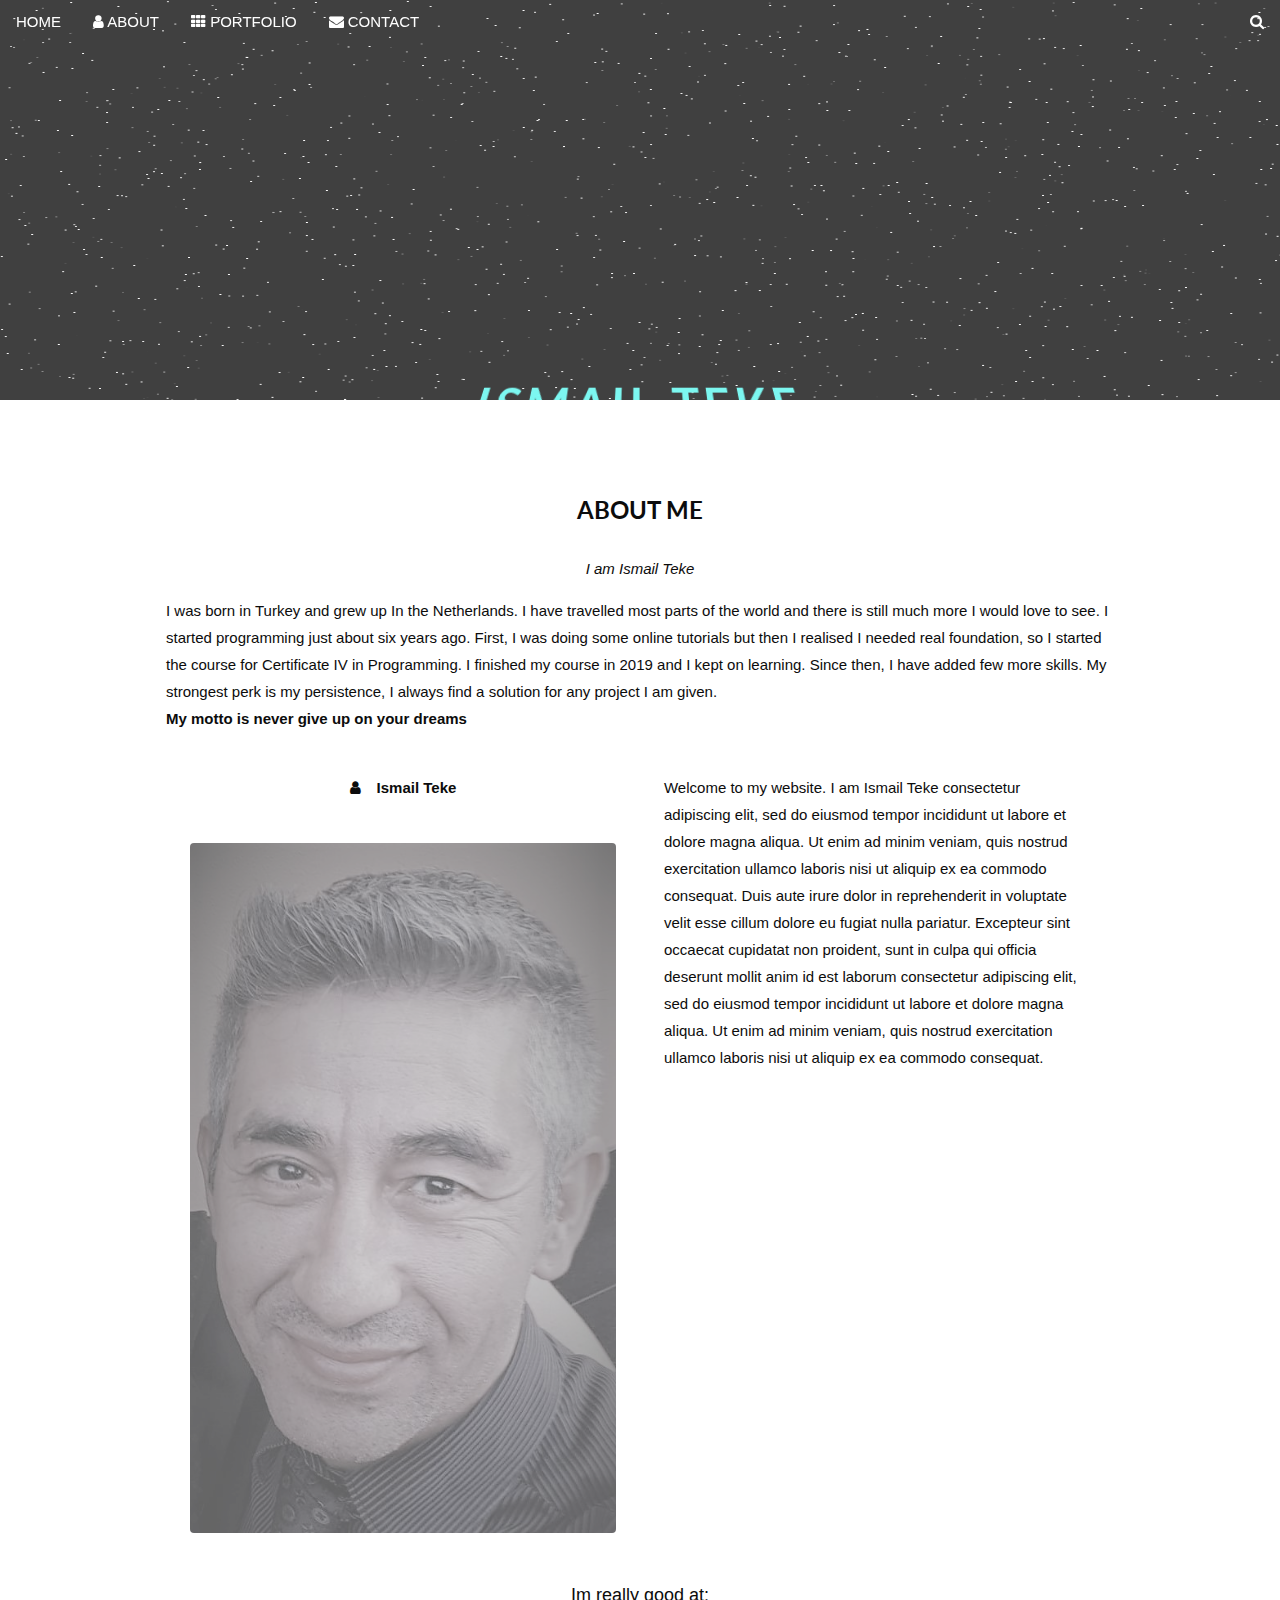
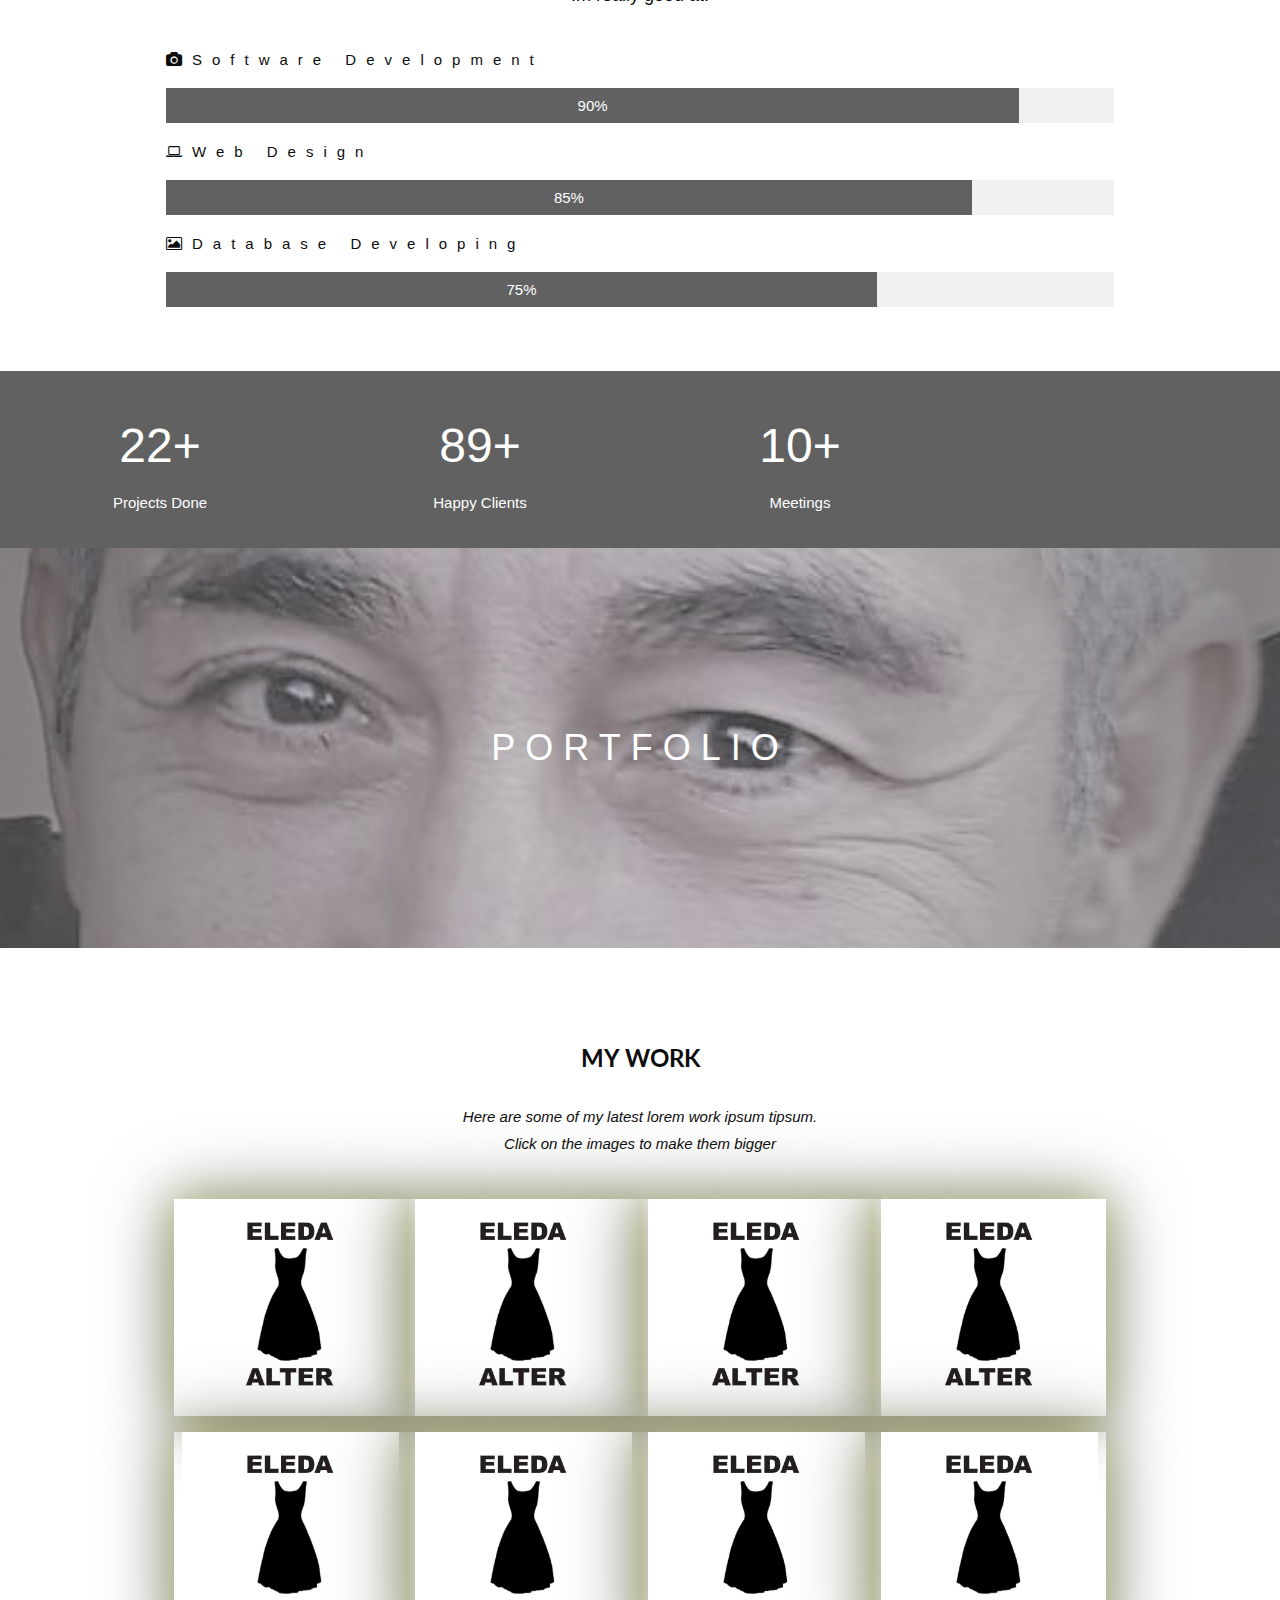
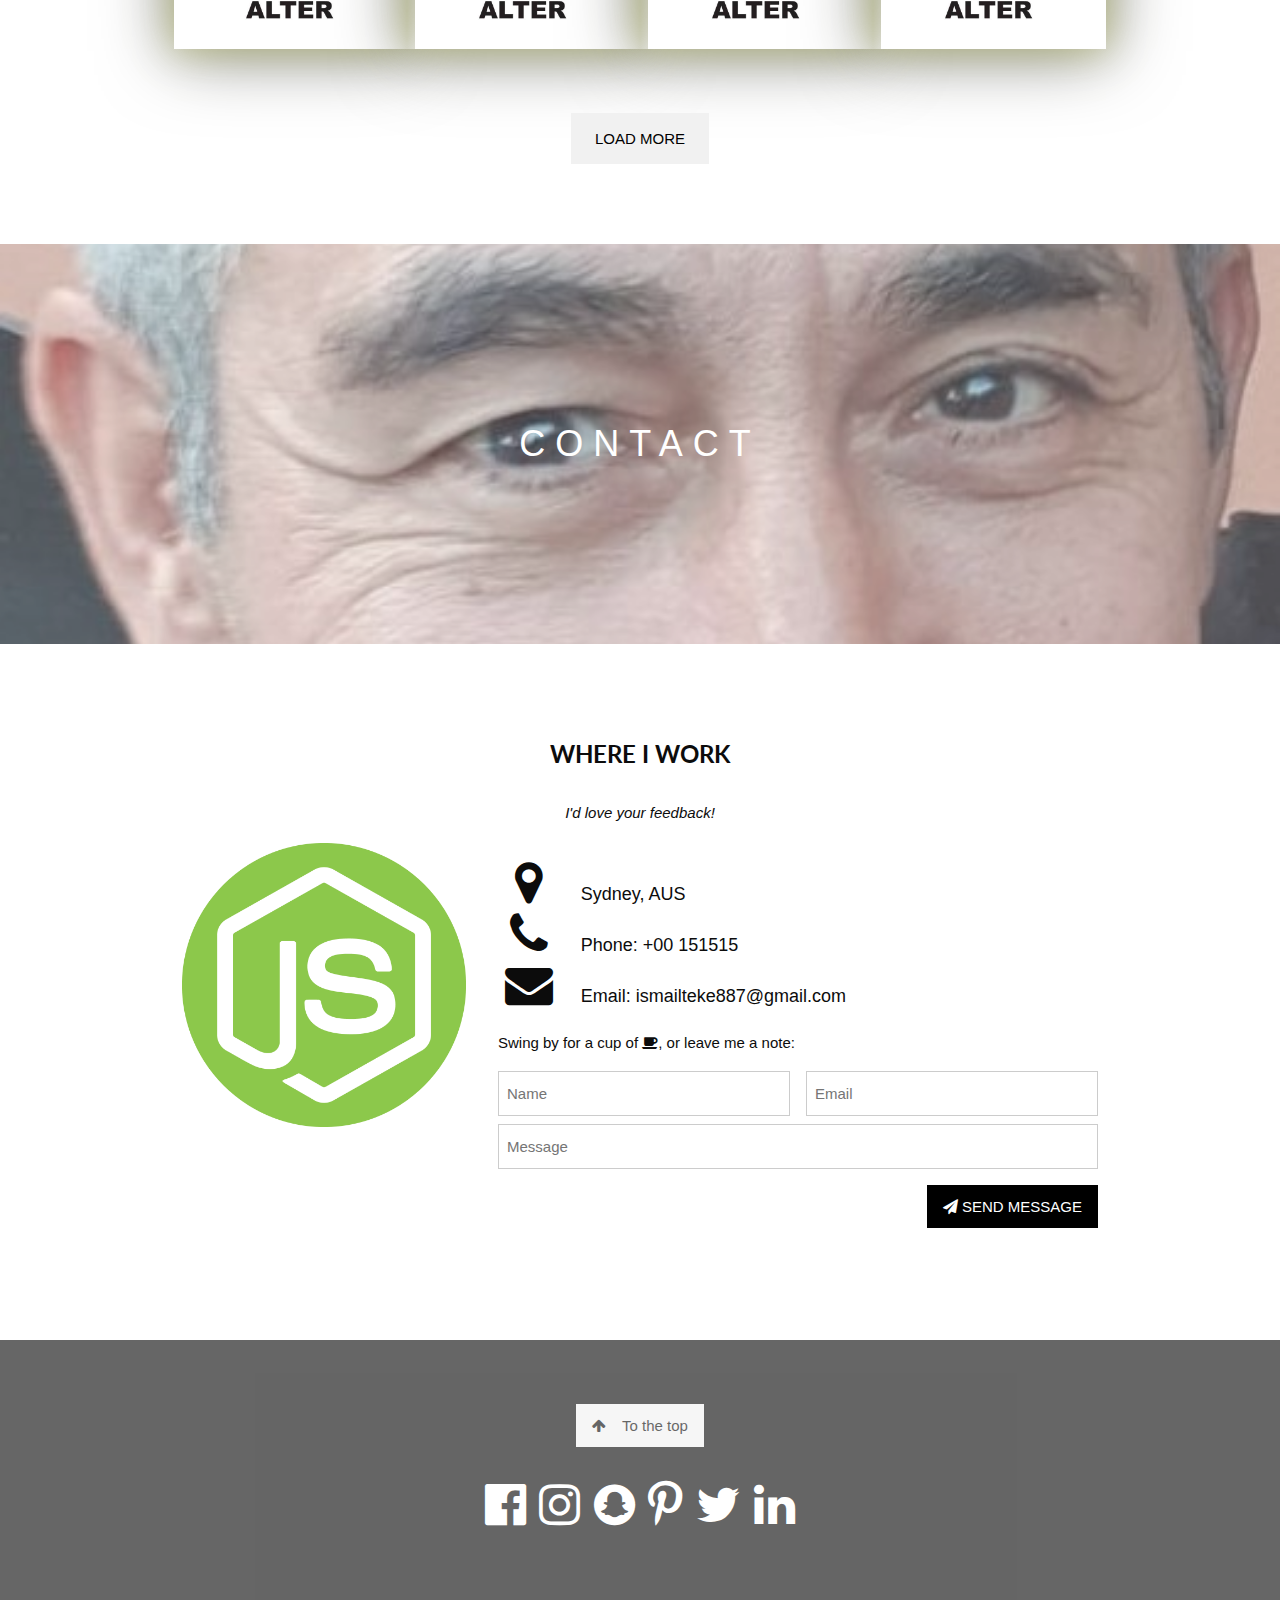
<file: index.html>
<!DOCTYPE html>
<html>
<title>Ismail Teke</title>
<meta charset="UTF-8">
<meta name="viewport" content="width=device-width, initial-scale=1">
<link rel="stylesheet" href="styles.css">
<link rel="stylesheet" href="https://fonts.googleapis.com/css?family=Lato">
<link rel="stylesheet" href="https://cdnjs.cloudflare.com/ajax/libs/font-awesome/4.7.0/css/font-awesome.min.css">



<body >

<!-- Navbar (sit on top) -->
<div class="top">
  <div class="bar" id="myNavbar">
    <a class="bar-item button hover-black hide-medium hide-large right" href="javascript:void(0);" onclick="toggleFunction()" title="Toggle Navigation Menu">
      <i class="fa fa-bars"></i>
    </a>
    <a href="#home" class="bar-item button">HOME</a>
    <a href="#about" class="bar-item button hide-small"><i class="fa fa-user"></i> ABOUT</a>
    <a href="#portfolio" class="bar-item button hide-small"><i class="fa fa-th"></i> PORTFOLIO</a>
    <a href="#contact" class="bar-item button hide-small"><i class="fa fa-envelope"></i> CONTACT</a>
    <a href="#" class="bar-item button hide-small right hover-red">
      <i class="fa fa-search"></i>
    </a>
  </div>

  <!-- Navbar on small screens -->
  <div id="navDemo" class="bar-block white hide hide-large hide-medium">
    <a href="#about" class="bar-item button" onclick="toggleFunction()">ABOUT</a>
    <a href="#portfolio" class="bar-item button" onclick="toggleFunction()">PORTFOLIO</a>
    <a href="#contact" class="bar-item button" onclick="toggleFunction()">CONTACT</a>
    <a href="#" class="bar-item button">SEARCH</a>
  </div>
</div>

<!-- First Parallax Image with Logo Text -->

<div class="bgimg-1 display-container opacity-min" id="home">  
  <canvas id="myCanvas" class="stretch">Your browser does not support the canvas element.</canvas>
<div id="crawl-container" class="stretch">
  <div id="crawl">
    <div id="crawl-content">
      <h1>
        ISMAIL TEKE
      </h1>
      <h2>
        Web Developer<br>
        Software Engineer
      </h2>
      <p>
        I’ve always sought out opportunities and challenges that are meaningful to me.<br>
         Although my professional path has taken many twists and turns,<br>
         from travelling the world to working in various industries.
      </p>
      <p>
        As a Software Engineer,<br>
        I've never stopped engaging my passion of learning and solving problems.        
      </p>
      <p>
        As a web developer,<br>
         I enjoy using my obsessive attention to detail,<br>
         my unequivocal love for making things, and my mission-driven work ethic.<br>
         <strong>Never Give Up!!!</strong>          
      </p>
    </div>
  </div>
</div>  
</div>

<!-- Container (About Section) -->
<div class="content container padding-64" id="about">
  <h3 class="center">ABOUT ME</h3>
  <p class="center"><em>I am Ismail Teke</em></p>
  <p>I was born in Turkey and grew up In the Netherlands. I have travelled most parts of the world and there is still much more I would love to see.
    
    I started programming just about six years ago. First, I was doing some online tutorials but then I realised I needed real foundation, so I started the course for Certificate IV in Programming.
    I finished my course in 2019 and I kept on learning. Since then, I have added few more skills.
    My strongest perk is my persistence, I always find a solution for any project I am given.<br>
    <strong>My motto is never give up on your dreams</strong>
    </p>
  <div class="row">
    <div class="col m6 center padding-large">
      <p><b><i class="fa fa-user margin-right"></i>Ismail Teke</b></p><br>
      <img src="images/profile_reverse.jpg" class="round image opacity hover-opacity-off" alt="Photo of Me" width="500" height="333">
    </div>

    <!-- Hide this text on small devices -->
    <div class="col m6 hide-small padding-large">
      <p>Welcome to my website. I am Ismail Teke consectetur adipiscing elit, sed do eiusmod tempor incididunt ut labore et dolore magna aliqua. Ut enim ad minim veniam, quis nostrud exercitation ullamco laboris nisi ut aliquip ex ea commodo consequat. Duis aute irure
        dolor in reprehenderit in voluptate velit esse cillum dolore eu fugiat nulla pariatur. Excepteur sint occaecat cupidatat non proident, sunt in culpa qui officia deserunt mollit anim id est laborum consectetur adipiscing elit, sed do eiusmod tempor
        incididunt ut labore et dolore magna aliqua. Ut enim ad minim veniam, quis nostrud exercitation ullamco laboris nisi ut aliquip ex ea commodo consequat.</p>
    </div>
  </div>
  <p class="large center padding-16">Im really good at:</p>
  <p class="wide"><i class="fa fa-camera"></i>Software Development</p>
  <div class="light-grey">
    <div class="container padding-small dark-grey center" style="width:90%">90%</div>
  </div>
  <p class="wide"><i class="fa fa-laptop"></i>Web Design</p>
  <div class="light-grey">
    <div class="container padding-small dark-grey center" style="width:85%">85%</div>
  </div>
  <p class="wide"><i class="fa fa-photo"></i>Database Developing</p>
  <div class="light-grey">
    <div class="container padding-small dark-grey center" style="width:75%">75%</div>
  </div>
</div>

<div class="row center dark-grey padding-16">
  
  <div class="quarter section">
    <span class="xlarge">22+</span><br>
    Projects Done
  </div>
  <div class="quarter section">
    <span class="xlarge">89+</span><br>
    Happy Clients
  </div>
  <div class="quarter section">
    <span class="xlarge">10+</span><br>
    Meetings
  </div>
</div>

<!-- Second Parallax Image with Portfolio Text -->
<div class="bgimg-2 display-container opacity-min">
  <div class="display-middle">
    <span class="xxlarge text-white wide">PORTFOLIO</span>
  </div>
</div>

<!-- Container (Portfolio Section) -->
<div class="content container padding-64" id="portfolio">
  <h3 class="center">MY WORK</h3>
  <p class="center"><em>Here are some of my latest lorem work ipsum tipsum.<br> Click on the images to make them bigger</em></p><br>

  <!-- Responsive Grid. Four columns on tablets, laptops and desktops. Will stack on mobile devices/small screens (100% width) -->
  <div class="row-padding center">
    <div class="col m3">
      <img src="images/logo.jpg" style="width:100%" onclick="onClick(this)" class="hover-opacity" alt="Android">
    </div>

    <div class="col m3">
      <img src="images/logo.jpg" style="width:100%" onclick="onClick(this)" class="hover-opacity" alt="Coffee beans">
    </div>

    <div class="col m3">
      <img src="images/logo.jpg" style="width:100%" onclick="onClick(this)" class="hover-opacity" alt="Bear closeup">
    </div>

    <div class="col m3">
      <img src="images/logo.jpg" style="width:100%" onclick="onClick(this)" class="hover-opacity" alt="Quiet ocean">
    </div>
  </div>

  <div class="row-padding center section">
    <div class="col m3">
      <img src="images/logo.jpg" style="width:100%" onclick="onClick(this)" class="hover-opacity" alt="The mist">
    </div>

    <div class="col m3">
      <img src="images/logo.jpg" style="width:100%" onclick="onClick(this)" class="hover-opacity" alt="My beloved typewriter">
    </div>

    <div class="col m3">
      <img src="images/logo.jpg" style="width:100%" onclick="onClick(this)" class="hover-opacity" alt="Empty ghost train">
    </div>

    <div class="col m3">
      <img src="images/logo.jpg" style="width:100%" onclick="onClick(this)" class="hover-opacity" alt="Sailing">
    </div>
    <button class="button padding-large light-grey" style="margin-top:64px">LOAD MORE</button>
  </div>
</div>

<!-- Modal for full size images on click-->
<div id="modal01" class="modal black" onclick="this.style.display='none'">
  <span class="button large black display-topright" title="Close Modal Image"><i class="fa fa-remove"></i></span>
  <div class="modal-content animate-zoom center transparent padding-64">
    <img id="img01" class="image">
    <p id="caption" class="opacity large"></p>
  </div>
</div>

<!-- Third Parallax Image with Portfolio Text -->
<div class="bgimg-3 display-container opacity-min">
  <div class="display-middle">
     <span class="xxlarge text-white wide">CONTACT</span>
  </div>
</div>

<!-- Container (Contact Section) -->
<div class="content container padding-64" id="contact">
  <h3 class="center">WHERE I WORK</h3>
  <p class="center"><em>I'd love your feedback!</em></p>

  <div class="row padding-32 section">
    <div class="col m4 container">
      <img src="images/nodejs.png" class="image round" style="width:100%">
    </div>
    <div class="col m8 panel">
      <div class="large margin-bottom">
        <i class="fa fa-map-marker fa-fw hover-text-black xlarge margin-right"></i> Sydney, AUS<br>
        <i class="fa fa-phone fa-fw hover-text-black xlarge margin-right"></i> Phone: +00 151515<br>
        <i class="fa fa-envelope fa-fw hover-text-black xlarge margin-right"></i> Email: ismailteke887@gmail.com<br>
      </div>
      <p>Swing by for a cup of <i class="fa fa-coffee"></i>, or leave me a note:</p>
      <form action="/action_page.php" target="_blank">
        <div class="row-padding" style="margin:0 -16px 8px -16px">
          <div class="half">
            <input class="input border" type="text" placeholder="Name" required name="Name">
          </div>
          <div class="half">
            <input class="input border" type="text" placeholder="Email" required name="Email">
          </div>
        </div>
        <input class="input border" type="text" placeholder="Message" required name="Message">
        <button class="button black right section" type="submit">
          <i class="fa fa-paper-plane"></i> SEND MESSAGE
        </button>
      </form>
    </div>
  </div>
</div>

<!-- Footer -->
<footer class="center black padding-64 opacity hover-opacity-off">
  <a href="#home" class="button light-grey"><i class="fa fa-arrow-up margin-right"></i>To the top</a>
  <div class="xlarge section">
    <i class="fa fa-facebook-official hover-opacity"></i>
    <i class="fa fa-instagram hover-opacity"></i>
    <i class="fa fa-snapchat hover-opacity"></i>
    <i class="fa fa-pinterest-p hover-opacity"></i>
    <i class="fa fa-twitter hover-opacity"></i>
    <i class="fa fa-linkedin hover-opacity"></i>
  </div>  
</footer>
 
<script>
// Modal Image Gallery
function onClick(element) {
  document.getElementById("img01").src = element.src;
  document.getElementById("modal01").style.display = "block";
  var captionText = document.getElementById("caption");
  captionText.innerHTML = element.alt;
}

// Change style of navbar on scroll
window.onscroll = function() {myFunction()};
function myFunction() {
    var navbar = document.getElementById("myNavbar");
    if (document.body.scrollTop > 100 || document.documentElement.scrollTop > 100) {
        navbar.className = "bar" + " card" + " animate-top" + " white";
    } else {
        navbar.className = navbar.className.replace(" card animate-top white", "");
    }
}

// Used to toggle the menu on small screens when clicking on the menu button
function toggleFunction() {
    var x = document.getElementById("navDemo");
    if (x.className.indexOf("show") == -1) {
        x.className += " show";
    } else {
        x.className = x.className.replace(" show", "");
    }
}

const canvas = document.getElementById("myCanvas");
    const c = canvas.getContext("2d");

    let w;
    let h;

    const setCanvasExtents = () => {
      w = document.body.clientWidth;
      h = document.body.clientHeight;
      canvas.width = Math.min(1600, w);
      canvas.height = Math.min(900, h);
    };

    setCanvasExtents();

    const crawl = document.getElementById("crawl");
    const crawlContent = document.getElementById("crawl-content");
    const crawlContentStyle = crawlContent.style;

    // start crawl at bottom of 3d plane
    let crawlPos = crawl.clientHeight;

    const makeStars = count => {
      const out = [];
      for (let i = 0; i < count; i++) {
        const s = {
          x: Math.random() * 1600 - 800,
          y: Math.random() * 900 - 450,
          z: Math.random() * 1000
        };
        out.push(s);
      }
      return out;
    };

    let stars = makeStars(5000);

    window.onresize = () => {
      setCanvasExtents();
    };

    const clear = () => {
      c.fillStyle = "black";
      c.fillRect(0, 0, canvas.width, canvas.height);
    };

    const putPixel = (x, y, brightness) => {
      const intensity = brightness * 800;
      const rgb = "rgb(" + intensity + "," + intensity + "," + intensity + ")";
      c.fillStyle = rgb;
      c.fillRect(x, y, 2, 2);
    };

    const moveStars = distance => {
      const count = stars.length;
      for (var i = 0; i < count; i++) {
        const s = stars[i];
        s.z -= distance;
        if (s.z <= 1) {
          s.z += 1000;
        }
      }
    };

    const moveCrawl = distance => {
      crawlPos -= distance;
      crawlContentStyle.top = crawlPos + "px";
      
      if (crawlPos < -crawlContent.clientHeight) {
        crawlPos = crawl.clientHeight;
      }
    };

    const paintStars = () => {
      const cx = canvas.width / 2;
      const cy = canvas.height / 2;

      const count = stars.length;
      for (var i = 0; i < count; i++) {
        const star = stars[i];

        const x = cx + star.x / (star.z * 0.001);
        const y = cy + star.y / (star.z * 0.001);

        if (x < 0 || x >= w || y < 0 || y >= h) {
          continue;
        }

        const d = star.z / 1000.0;
        const b = 1 - d * d;

        putPixel(x, y, b);
      }
    };

    let prevTime;
    const init = time => {
      prevTime = time;
      requestAnimationFrame(tick);
    };

    const tick = time => {
      let elapsed = time - prevTime;
      prevTime = time;

      moveStars(elapsed * 0.10);
      
      moveCrawl(elapsed * 0.06);

      clear();
      paintStars();

      requestAnimationFrame(tick);
    };

    requestAnimationFrame(init);
</script>

</body>
</html>
</file>
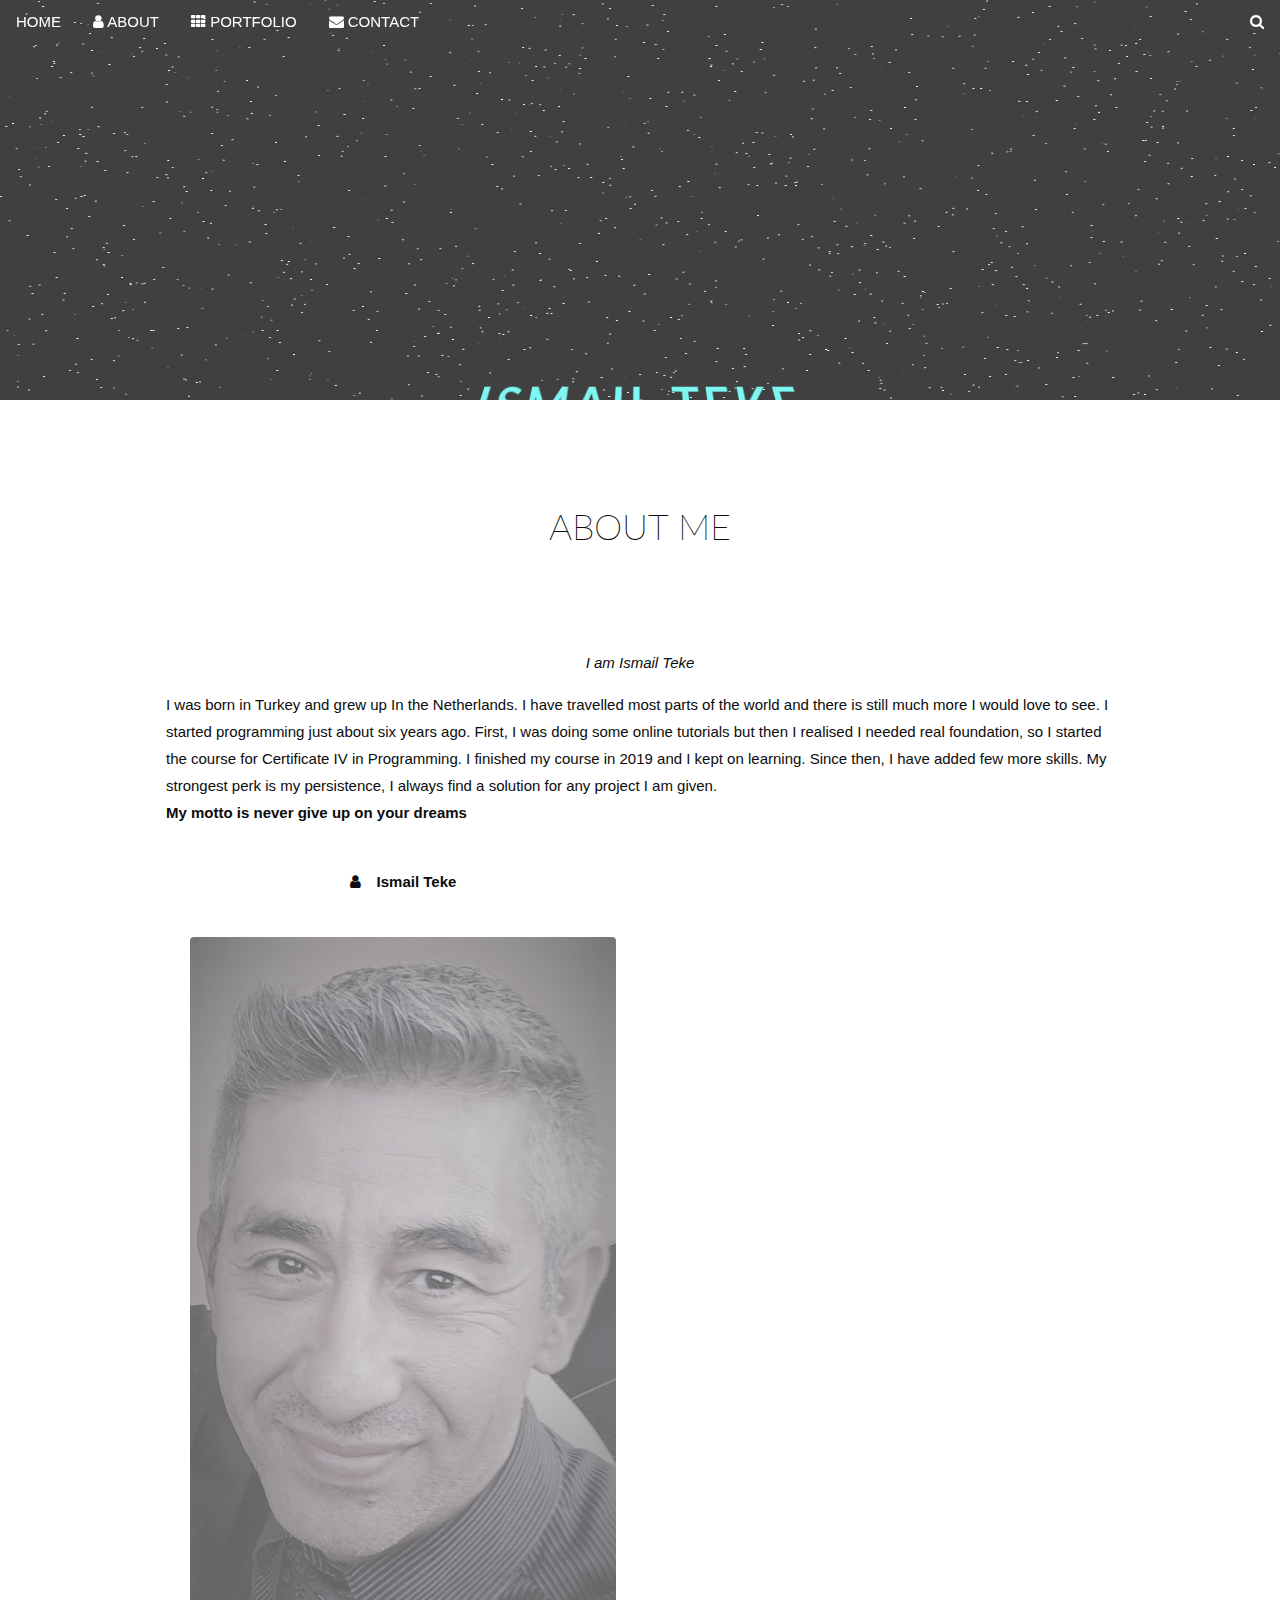
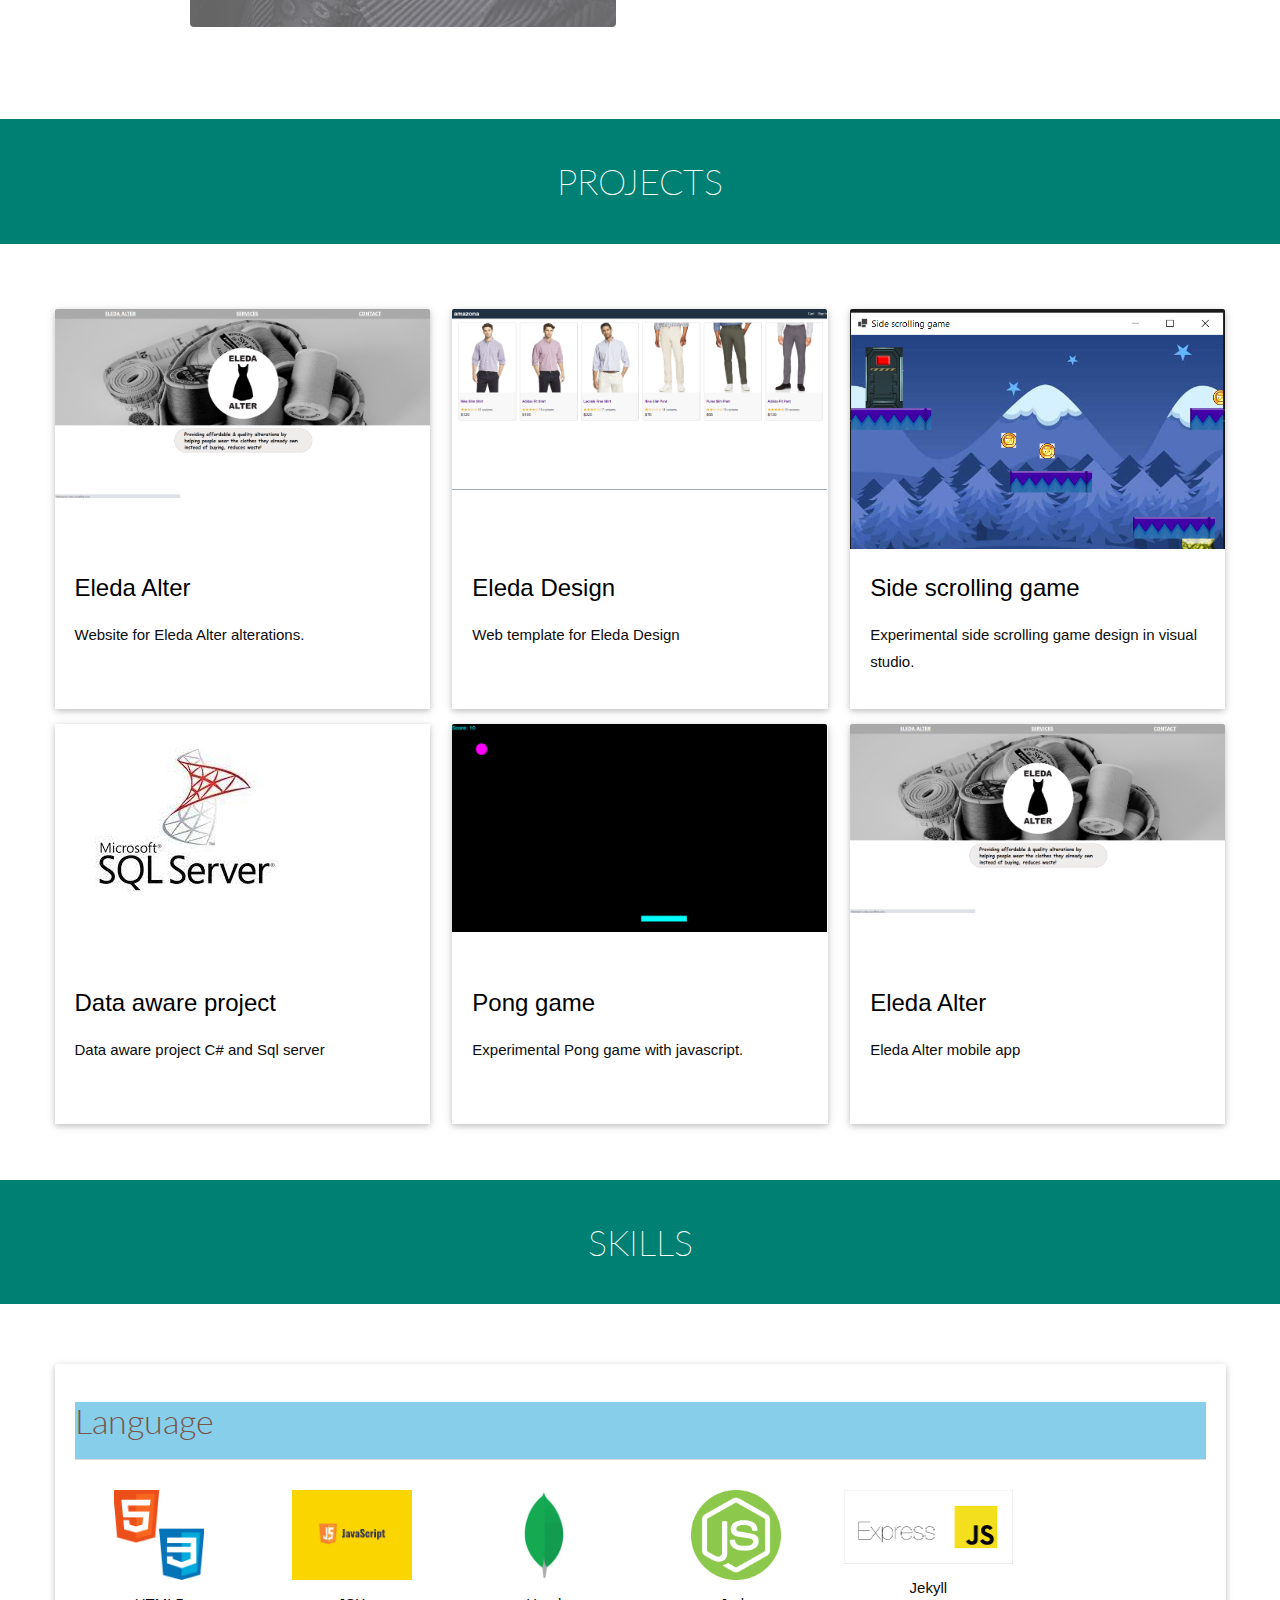
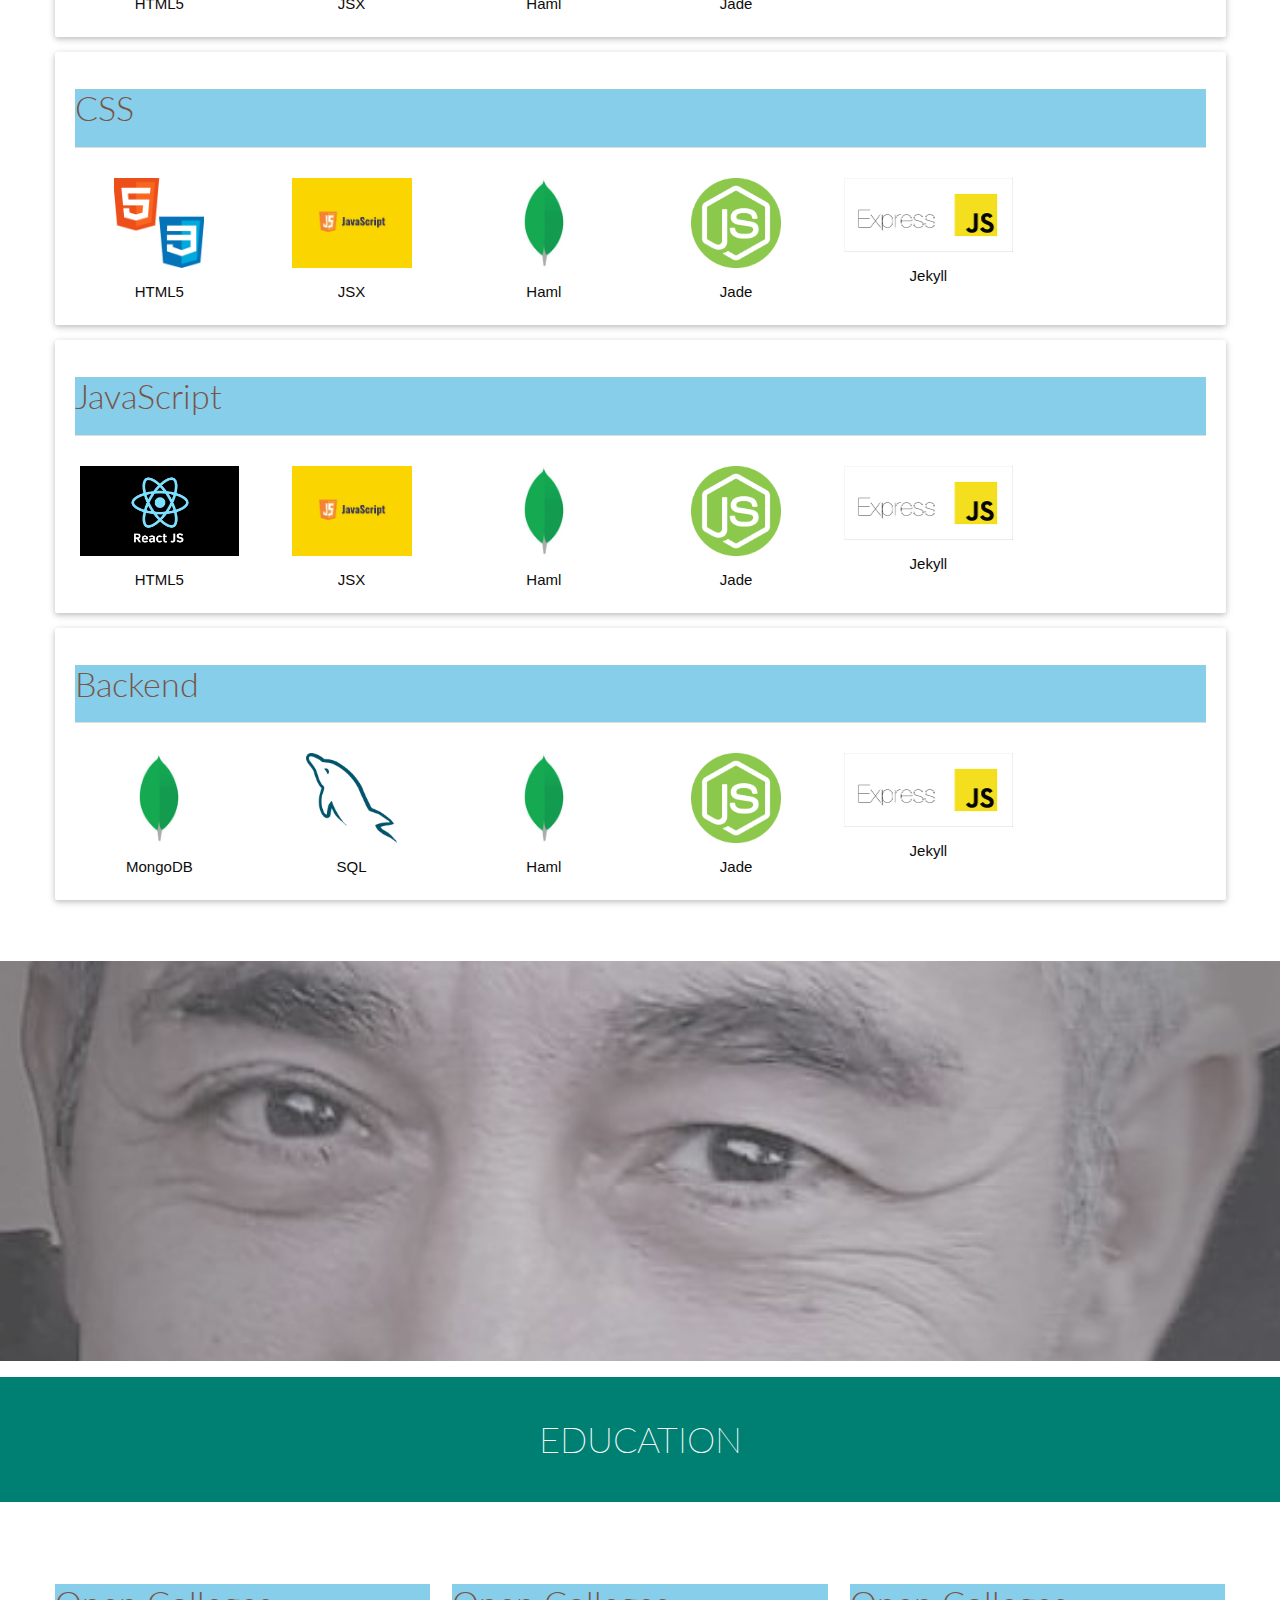
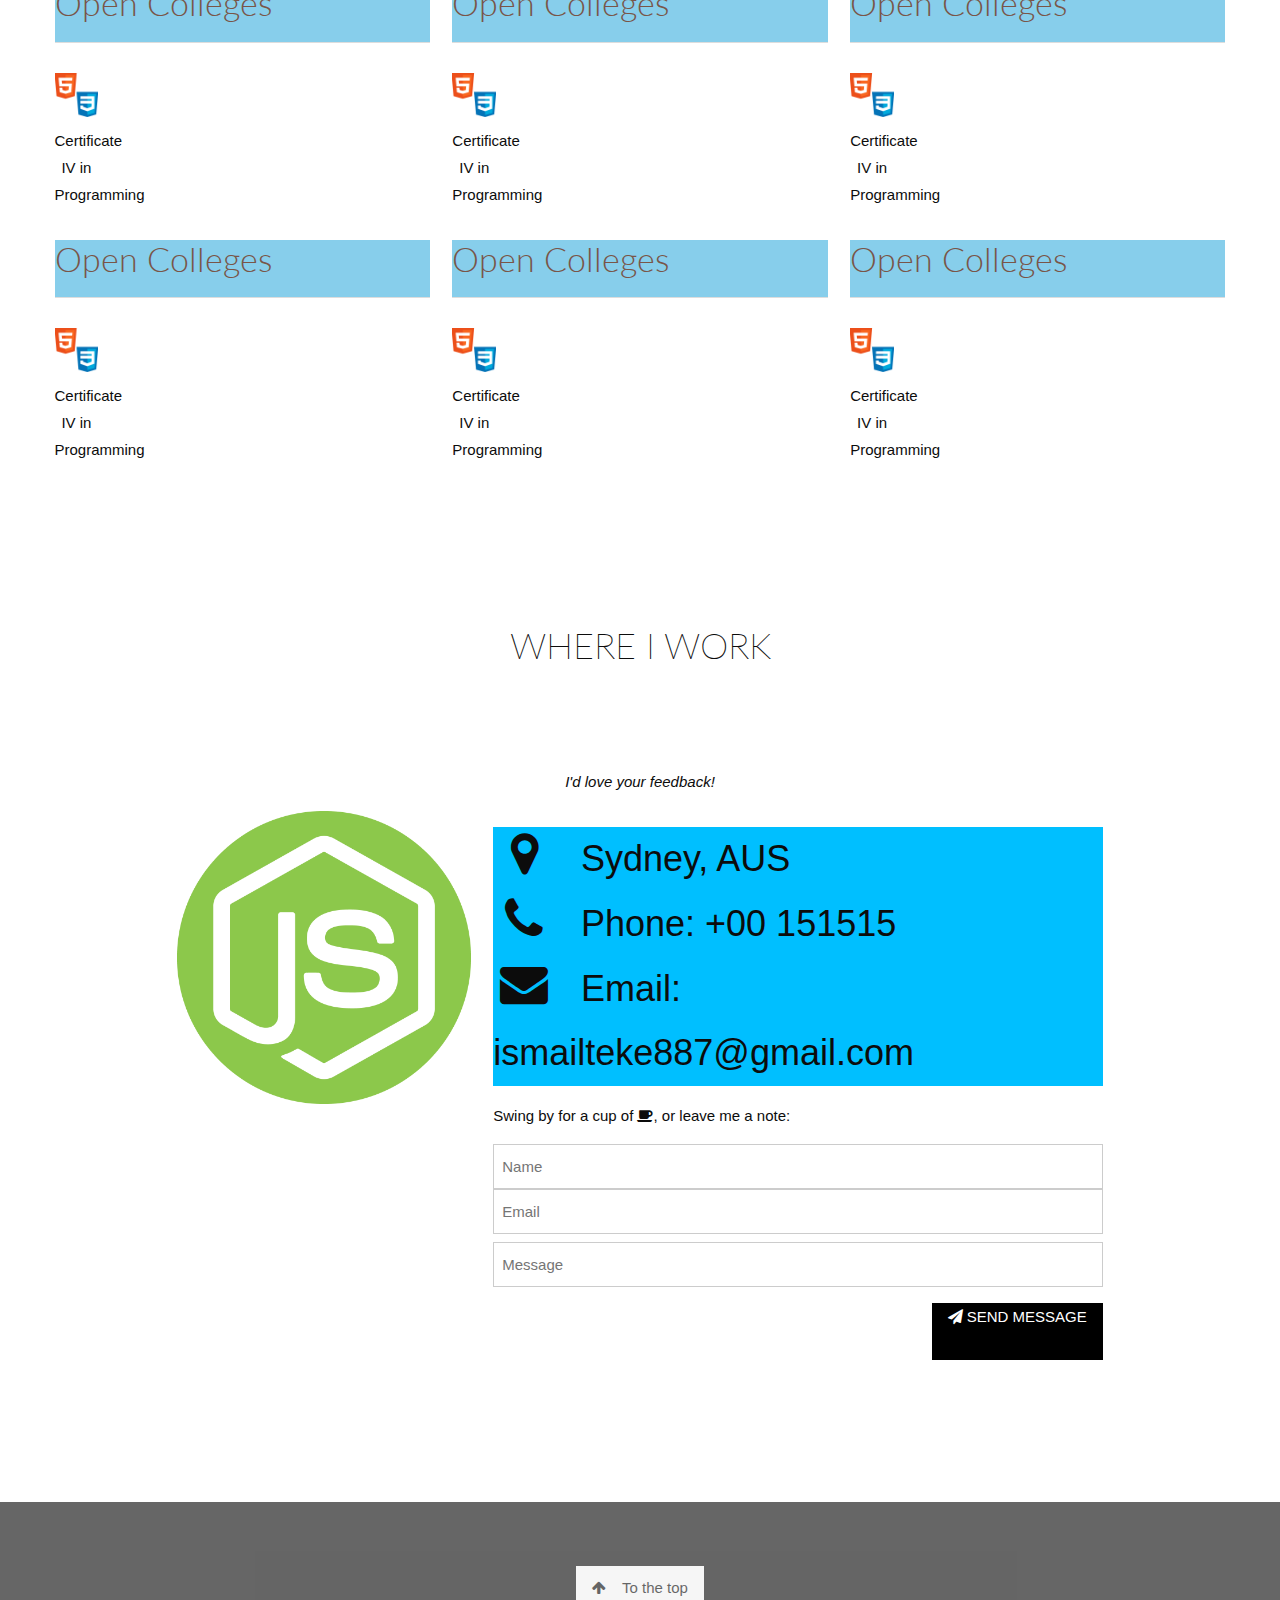
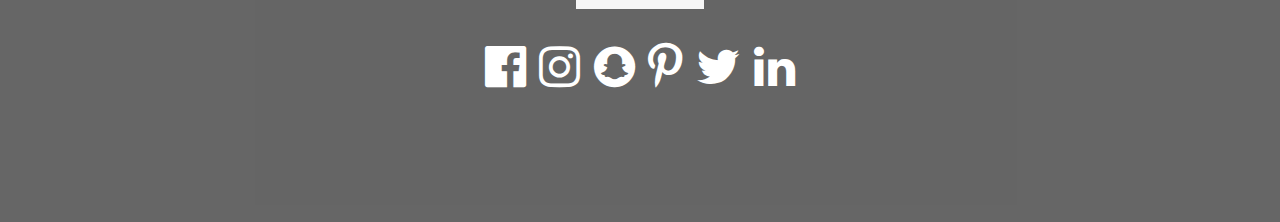
<file: myWeb/index.html>
<!DOCTYPE html>
<html>
<title>Ismail Teke</title>
<meta charset="UTF-8">
<meta name="viewport" content="width=device-width, initial-scale=1">
<link rel="stylesheet" href="styles.css">
<link rel="stylesheet" href="https://fonts.googleapis.com/css?family=Lato">
<link rel="stylesheet" href="https://cdnjs.cloudflare.com/ajax/libs/font-awesome/4.7.0/css/font-awesome.min.css">
<body >
<!-- Navbar (sit on top) -->
<div class="top">
  <div class="bar" id="myNavbar">
    <a class="bar-item button hover-black hide-medium hide-large right" href="javascript:void(0);" onclick="toggleFunction()" title="Toggle Navigation Menu">
      <i class="fa fa-bars"></i>
    </a>
    <a href="#home" class="bar-item button">    
      HOME</a>
    <a href="#about" class="bar-item button hide-small"><i class="fa fa-user"></i> ABOUT</a>
    <a href="#portfolio" class="bar-item button hide-small"><i class="fa fa-th"></i> PORTFOLIO</a>
    <a href="#contact" class="bar-item button hide-small"><i class="fa fa-envelope"></i> CONTACT</a>
    <a href="#" class="bar-item button hide-small right hover-red">
      <i class="fa fa-search"></i>
    </a>
  </div>
  <!-- Navbar on small screens -->
  <div id="navDemo" class="bar-block white hide hide-large hide-medium">
    <a href="#about" class="bar-item button" onclick="toggleFunction()">ABOUT</a>
    <a href="#portfolio" class="bar-item button" onclick="toggleFunction()">PORTFOLIO</a>
    <a href="#contact" class="bar-item button" onclick="toggleFunction()">CONTACT</a>
    <a href="#" class="bar-item button">SEARCH</a>
  </div>
</div>
<!-- container with canvas-->

<div class="bgimg-1 display-container opacity-min" id="home">    
  <canvas id="myCanvas" class="stretch">Your browser does not support the canvas element.</canvas>    
<div id="crawl-container" class="stretch">
  
  <div id="crawl">
    <div id="crawl-content">
      <h1>
        ISMAIL TEKE
      </h1>
      <h2>
        Web Developer<br>
        Software Engineer
      </h2>
      <p>
        I’ve always sought out opportunities and challenges that are meaningful to me.<br>
         Although my professional path has taken many twists and turns,<br>
         from travelling the world to working in various industries.
      </p>
      <p>
        As a Software Engineer,<br>
        I've never stopped engaging my passion of learning and solving problems.        
      </p>
      <p>
        As a web developer,<br>
         I enjoy using my obsessive attention to detail,<br>
         my unequivocal love for making things, and my mission-driven work ethic.<br>
         <strong>Never Give Up!!!</strong>          
      </p>
    </div>
  </div>
</div>  
</div>

<!-- Container (About Section) -->
<div class="content container padding-64" id="about">
  <h3 class="center">ABOUT ME</h3>
  <p class="center"><em>I am Ismail Teke</em></p>
  <p>I was born in Turkey and grew up In the Netherlands. I have travelled most parts of the world and there is still much more I would love to see.
    
    I started programming just about six years ago. First, I was doing some online tutorials but then I realised I needed real foundation, so I started the course for Certificate IV in Programming.
    I finished my course in 2019 and I kept on learning. Since then, I have added few more skills.
    My strongest perk is my persistence, I always find a solution for any project I am given.<br>
    <strong>My motto is never give up on your dreams</strong>
    </p>
  <div class="row">
    <div class="col m6 center padding-large">
      <p><b><i class="fa fa-user margin-right"></i>Ismail Teke</b></p><br>
      <img src="images/profile_reverse.jpg" class="round image opacity hover-opacity-off" alt="Photo of Me">
    </div>   
  </div>  
  </div>
</div>
<!-- Projects section -->
<section id="projects" class="section scrollspy">
  <h3 class="page-title white-text teal">Projects</h3>
  <div class="contain">
    <div class="row">
      <div class="col s12 m6 l4">
        <div class="card medium">
          <div class="card-image waves-effect waves-block waves-light">
            <img alt="Screenshot of Interpol8r web app" src="images/Eleda_Alter.png" class="activator">
          </div>
          <div class="card-content">
            <span class="card-title activator teal-text hoverline">Eleda Alter<i class="mdi-navigation-more-vert right"></i></span>
            <p>
              Website for Eleda Alter alterations.
            </p>
          </div>
        </div>

      </div>

      <div class="col s12 m6 l4">
        <div class="card medium">
          <div class="card-image waves-effect waves-block waves-light">
            <img alt="Screenshot of Interpol8r web app" src="images/Eleda Design Template.png" class="activator">
          </div>
          <div class="card-content">
            <span class="card-title activator teal-text hoverline">Eleda Design<i class="mdi-navigation-more-vert right"></i></span>
            <p>
              Web template for Eleda Design
            </p>
          </div>
        </div>

      </div>
      <div class="col s12 m6 l4">
        <div class="card medium">
          <div class="card-image waves-effect waves-block waves-light">
            <img alt="Screenshot of Interpol8r web app" src="images/side-scrolling game.png" class="activator">
          </div>
          <div class="card-content">
            <span class="card-title activator teal-text hoverline">Side scrolling game<i class="mdi-navigation-more-vert right"></i></span>
            <p>
              Experimental side scrolling game design in visual studio.
            </p>
          </div>
        </div>
      </div>
      <div class="col s12 m6 l4">
        <div class="card medium">
          <div class="card-image waves-effect waves-block waves-light">
            <img alt="Screenshot of Interpol8r web app" src="images/SQl Server.jfif" class="activator">
          </div>
          <div class="card-content">
            <span class="card-title activator teal-text hoverline">Data aware project<i class="mdi-navigation-more-vert right"></i></span>
            <p>
              Data aware project C# and Sql server
            </p>
          </div>
        </div>
      </div>
      <div class="col s12 m6 l4">
        <div class="card medium">
          <div class="card-image waves-effect waves-block waves-light">
            <img alt="Screenshot of Interpol8r web app" src="images/pong.png" class="activator">
          </div>
          <div class="card-content">
            <span class="card-title activator teal-text hoverline">Pong game<i class="mdi-navigation-more-vert right"></i></span>
            <p>
              Experimental Pong game with javascript.
            </p>
          </div>
        </div>
      </div>
      <div class="col s12 m6 l4">
        <div class="card medium">
          <div class="card-image waves-effect waves-block waves-light">
            <img alt="Screenshot of Interpol8r web app" src="images/Eleda_Alter.png" class="activator">
          </div>
          <div class="card-content">
            <span class="card-title activator teal-text hoverline">Eleda Alter<i class="mdi-navigation-more-vert right"></i></span>
            <p>
              Eleda Alter mobile app
            </p>
          </div>
        </div>
      </div>

    </div>
    </div>
</section>
<!-- Section for my Skills -->

<section id="skills" class="section scrollspy">
  <h3 class="page-title white-text teal">Skills</h3>
  <div class="contain">
    <div class="cards">
      <div class="card-content">
        <h4 class="brown-text light">Language</h4>
        <div class="row text-center">
          <div class="col s4 m2">
            <img alt="" src="images/html-css.png" class="responsive-img">HTML5
          </div>
          <div class="col s4 m2">
            <img alt="" src="images/javascript.png" class="responsive-img">JSX
          </div>
          <div class="col s4 m2">
            <img alt="" src="images/mongo.jfif" class="responsive-img">Haml
          </div>
          <div class="col s4 m2">
            <img alt="" src="images/nodejs.png" class="responsive-img">Jade
          </div>
          <div class="col s4 m2">
            <img alt="" src="images/express.png" class="responsive-img">Jekyll
          </div>
        </div>
      </div>
      
    </div>
    <div class="cards">
      <div class="card-content">
        <h4 class="brown-text light">CSS</h4>
        <div class="row text-center">
          <div class="col s4 m2">
            <img alt="" src="images/html-css.png" class="responsive-img">HTML5
          </div>
          <div class="col s4 m2">
            <img alt="" src="images/javascript.png" class="responsive-img">JSX
          </div>
          <div class="col s4 m2">
            <img alt="" src="images/mongo.jfif" class="responsive-img">Haml
          </div>
          <div class="col s4 m2">
            <img alt="" src="images/nodejs.png" class="responsive-img">Jade
          </div>
          <div class="col s4 m2">
            <img alt="" src="images/express.png" class="responsive-img">Jekyll
          </div>
        </div>
      </div>      
    </div>
    <div class="cards">
      <div class="card-content">
        <h4 class="brown-text light">JavaScript</h4>
        <div class="row text-center">
          <div class="col s4 m2">
            <img alt="" src="images/react.png" class="responsive-img">HTML5
          </div>
          <div class="col s4 m2">
            <img alt="" src="images/javascript.png" class="responsive-img">JSX
          </div>
          <div class="col s4 m2">
            <img alt="" src="images/mongo.jfif" class="responsive-img">Haml
          </div>
          <div class="col s4 m2">
            <img alt="" src="images/nodejs.png" class="responsive-img">Jade
          </div>
          <div class="col s4 m2">
            <img alt="" src="images/express.png" class="responsive-img">Jekyll
          </div>
        </div>
      </div>      
    </div>
    <div class="cards">
      <div class="card-content">
        <h4 class="brown-text light">Backend</h4>
        <div class="row text-center">
          <div class="col s4 m2">
            <img alt="" src="images/mongo.jfif" class="responsive-img">MongoDB
          </div>
          <div class="col s4 m2">
            <img alt="" src="images/mysql.png" class="responsive-img">SQL
          </div>
          <div class="col s4 m2">
            <img alt="" src="images/mongo.jfif" class="responsive-img">Haml
          </div>
          <div class="col s4 m2">
            <img alt="" src="images/nodejs.png" class="responsive-img">Jade
          </div>
          <div class="col s4 m2">
            <img alt="" src="images/express.png" class="responsive-img">Jekyll
          </div>
        </div>
      </div>      
    </div>
  </div>
</section>

<!-- Second Parallax Image with Portfolio Text -->
<div class="bgimg-2 display-container opacity-min">
  <div class="display-middle">
    <span class="xxlarge text-white wide"></span>
  </div>
</div>

<!-- Container (Portfolio Section) -->
<section id="skills" class="section scrollspy">
  <h3 class="page-title white-text teal">Education</h3>
  <div class="contain">
    <div class="row">
    <div class="col s12 m6 l4">      
        <div class="card-content">
        <h4 class="brown-text light">Open Colleges</h4>
        <div class="row text-center">
          <div class="col s4 m2">
            <img alt="" src="images/html-css.png" class="responsive-img">Certificate IV in Programming
          </div>         
        </div>
      </div>  
  </div>
  <div class="col s12 m6 l4">      
    <div class="card-content">
    <h4 class="brown-text light">Open Colleges</h4>
    <div class="row text-center">
      <div class="col s4 m2">
        <img alt="" src="images/html-css.png" class="responsive-img">Certificate IV in Programming
      </div>         
    </div>
  </div>  
</div>
<div class="col s12 m6 l4">      
  <div class="card-content">
  <h4 class="brown-text light">Open Colleges</h4>
  <div class="row text-center">
    <div class="col s4 m2">
      <img alt="" src="images/html-css.png" class="responsive-img">Certificate IV in Programming
    </div>         
  </div>
</div>  
</div>
<div class="col s12 m6 l4">      
  <div class="card-content">
  <h4 class="brown-text light">Open Colleges</h4>
  <div class="row text-center">
    <div class="col s4 m2">
      <img alt="" src="images/html-css.png" class="responsive-img">Certificate IV in Programming
    </div>         
  </div>
</div>  
</div>
<div class="col s12 m6 l4">      
  <div class="card-content">
  <h4 class="brown-text light">Open Colleges</h4>
  <div class="row text-center">
    <div class="col s4 m2">
      <img alt="" src="images/html-css.png" class="responsive-img">Certificate IV in Programming
    </div>         
  </div>
</div>  
</div>
<div class="col s12 m6 l4">      
  <div class="card-content">
  <h4 class="brown-text light">Open Colleges</h4>
  <div class="row text-center">
    <div class="col s4 m2">
      <img alt="" src="images/html-css.png" class="responsive-img">Certificate IV in Programming
    </div>         
  </div>
</div>  
</div>
  </div>
  </div>
</section>

<!-- Container (Contact Section) -->
<div class="content container padding-64" id="contact">
  <h3 class="center">WHERE I WORK</h3>
  <p class="center"><em>I'd love your feedback!</em></p>

  <div class="row padding-32 section">
    <div class="col m4 container">
      <img src="images/nodejs.png" class="image round" style="width:100%">
    </div>
    <div class="col m8 panel">
      <div class="large margin-bottom">
        <i class="fa fa-map-marker fa-fw hover-text-black xlarge margin-right"></i> Sydney, AUS<br>
        <i class="fa fa-phone fa-fw hover-text-black xlarge margin-right"></i> Phone: +00 151515<br>
        <i class="fa fa-envelope fa-fw hover-text-black xlarge margin-right"></i> Email: ismailteke887@gmail.com<br>
      </div>
      <p>Swing by for a cup of <i class="fa fa-coffee"></i>, or leave me a note:</p>
      <form action="/action_page.php" target="_blank">
        <div class="row-padding" style="margin:0 -16px 8px -16px">
          <div class="half">
            <input class="input border" type="text" placeholder="Name" required name="Name">
          </div>
          <div class="half">
            <input class="input border" type="text" placeholder="Email" required name="Email">
          </div>
        </div>
        <input class="input border" type="text" placeholder="Message" required name="Message">
        <button class="button black right section" type="submit">
          <i class="fa fa-paper-plane"></i> SEND MESSAGE
        </button>
      </form>
    </div>
  </div>
</div>

<!-- Footer -->
<footer class="center black padding-64 opacity hover-opacity-off">
  <a href="#home" class="button light-grey"><i class="fa fa-arrow-up margin-right"></i>To the top</a>
  <div class="xlarge section">
    <i class="fa fa-facebook-official hover-opacity"></i>
    <i class="fa fa-instagram hover-opacity"></i>
    <i class="fa fa-snapchat hover-opacity"></i>
    <i class="fa fa-pinterest-p hover-opacity"></i>
    <i class="fa fa-twitter hover-opacity"></i>
    <i class="fa fa-linkedin hover-opacity"></i>
  </div>  
</footer>
 
<script>
// Modal Image Gallery
function onClick(element) {
  document.getElementById("img01").src = element.src;
  document.getElementById("modal01").style.display = "block";
  var captionText = document.getElementById("caption");
  captionText.innerHTML = element.alt;
}

// Change style of navbar on scroll
window.onscroll = function() {myFunction()};
function myFunction() {
    var navbar = document.getElementById("myNavbar");
    if (document.body.scrollTop > 100 || document.documentElement.scrollTop > 100) {
        navbar.className = "bar" + " card" + " animate-top" + " white";
    } else {
        navbar.className = navbar.className.replace(" card animate-top white", "");
    }
}

// Used to toggle the menu on small screens when clicking on the menu button
function toggleFunction() {
    var x = document.getElementById("navDemo");
    if (x.className.indexOf("show") == -1) {
        x.className += " show";
    } else {
        x.className = x.className.replace(" show", "");
    }
}

const canvas = document.getElementById("myCanvas");
    const c = canvas.getContext("2d");

    let w;
    let h;

    const setCanvasExtents = () => {
      w = document.body.clientWidth;
      h = document.body.clientHeight;
      canvas.width = Math.min(1600, w);
      canvas.height = Math.min(900, h);
    };

    setCanvasExtents();

    const crawl = document.getElementById("crawl");
    const crawlContent = document.getElementById("crawl-content");
    const crawlContentStyle = crawlContent.style;

    // start crawl at bottom of 3d plane
    let crawlPos = crawl.clientHeight;

    const makeStars = count => {
      const out = [];
      for (let i = 0; i < count; i++) {
        const s = {
          x: Math.random() * 1600 - 800,
          y: Math.random() * 900 - 450,
          z: Math.random() * 1000
        };
        out.push(s);
      }
      return out;
    };

    let stars = makeStars(5000);

    window.onresize = () => {
      setCanvasExtents();
    };

    const clear = () => {
      c.fillStyle = "black";
      c.fillRect(0, 0, canvas.width, canvas.height);
    };

    const putPixel = (x, y, brightness) => {
      const intensity = brightness * 800;
      const rgb = "rgb(" + intensity + "," + intensity + "," + intensity + ")";
      c.fillStyle = rgb;
      c.fillRect(x, y, 2, 2);
    };

    const moveStars = distance => {
      const count = stars.length;
      for (var i = 0; i < count; i++) {
        const s = stars[i];
        s.z -= distance;
        if (s.z <= 1) {
          s.z += 1000;
        }
      }
    };

    const moveCrawl = distance => {
      crawlPos -= distance;
      crawlContentStyle.top = crawlPos + "px";
      
      if (crawlPos < -crawlContent.clientHeight) {
        crawlPos = crawl.clientHeight;
      }
    };

    const paintStars = () => {
      const cx = canvas.width / 2;
      const cy = canvas.height / 2;

      const count = stars.length;
      for (var i = 0; i < count; i++) {
        const star = stars[i];

        const x = cx + star.x / (star.z * 0.001);
        const y = cy + star.y / (star.z * 0.001);

        if (x < 0 || x >= w || y < 0 || y >= h) {
          continue;
        }

        const d = star.z / 1000.0;
        const b = 1 - d * d;

        putPixel(x, y, b);
      }
    };

    let prevTime;
    const init = time => {
      prevTime = time;
      requestAnimationFrame(tick);
    };

    const tick = time => {
      let elapsed = time - prevTime;
      prevTime = time;

      moveStars(elapsed * 0.10);
      
      moveCrawl(elapsed * 0.06);

      clear();
      paintStars();

      requestAnimationFrame(tick);
    };

    requestAnimationFrame(init);
</script>

</body>
</html>
</file>
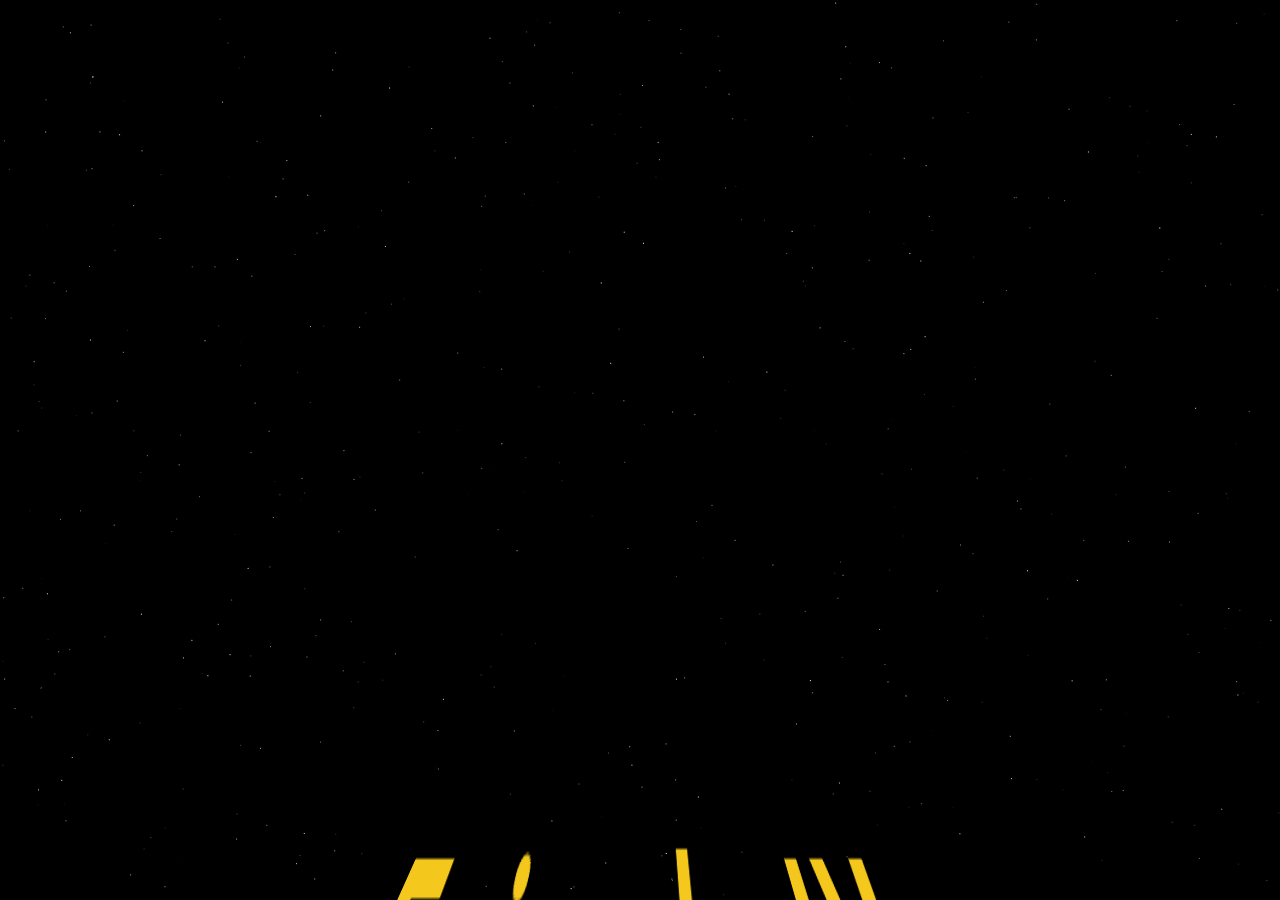
<file: myWeb/test.html>
<!DOCTYPE html>
<head>
  <meta charset="utf-8" />
  <link
    href="https://fonts.googleapis.com/css?family=Roboto:500&display=swap"
    rel="stylesheet"
  />
  <style type="text/css">
    body {
      position: fixed;
      left: 0px;
      right: 0px;
      top: 0px;
      bottom: 0px;
      overflow: hidden;
      margin: 0;
      padding: 0;
    }
    .stretch {
      width: 100%;
      height: 100%;
      padding: 0;
      margin: 0;
      position: absolute;
      overflow: hidden;
    }
    #crawl-container {
      perspective: calc(100vh * 0.1);
    }
    #crawl {
      color: #f5c91c;
      position: absolute;
      width: 110%;
      left: -5%;
      bottom: -5%;
      height: 200%;
      overflow: hidden;

      transform: rotate3d(1, 0, 0, 45deg);
      transform-origin: 50% 100%;

      mask-image: linear-gradient(
        rgba(0, 0, 0, 0),
        rgba(0, 0, 0, 0.66),
        rgba(0, 0, 0, 1)
      );

      -webkit-mask-image: -webkit-linear-gradient(
        rgba(0, 0, 0, 0),
        rgba(0, 0, 0, 0.66),
        rgba(0, 0, 0, 1)
      );
    }

    #crawl-content {
      font-family: "Roboto";
      font-size: calc(100vw * 0.074);
      letter-spacing: 0.09em;
      position: absolute;
      top: 0px;
      left: 0px;
      right: 0px;
    }

    #crawl p {
      text-align: justify;
      width: 100%;
      margin: 0 0 1.25em 0;
      line-height: 1.25em;
    }

    #crawl h1 {
      font-size: 1em;
      margin: 0 0 0.3em 0;
    }

    #crawl h2 {
      font-size: 1.5em;
      margin: 0 0 0.7em 0;
    }

    #crawl h1,
    #crawl h2 {
      text-align: center;
    }
  </style>
</head>
<body>
  <canvas id="canvas" class="stretch"></canvas>
  <div id="crawl-container" class="stretch">
    <div id="crawl">
      <div id="crawl-content">
        <h1>
          Episode IV
        </h1>
        <h2>
          A NEW HOPE
        </h2>
        <p>
          It is a period of civil war. Rebel spaceships, striking from a hidden
          base, have won their first victory against the evil Galactic Empire.
        </p>
        <p>
          During the battle, rebel spies managed to steal secret plans to the
          Empire’s ultimate weapon, the DEATH STAR, an armored space station
          with enough power to destroy an entire planet.
        </p>
        <p>
          Pursued by the Empire’s sinister agents, Princess Leia races home
          aboard her starship, custodian of the stolen plans that can save her
          people and restore freedom to the galaxy....
        </p>
      </div>
    </div>
  </div>
  <script>
    const canvas = document.getElementById("canvas");
    const c = canvas.getContext("2d");

    let w;
    let h;

    const setCanvasExtents = () => {
      w = document.body.clientWidth;
      h = document.body.clientHeight;
      canvas.width = Math.min(1600, w);
      canvas.height = Math.min(900, h);
    };

    setCanvasExtents();

    const crawl = document.getElementById("crawl");
    const crawlContent = document.getElementById("crawl-content");
    const crawlContentStyle = crawlContent.style;

    // start crawl at bottom of 3d plane
    let crawlPos = crawl.clientHeight;

    const makeStars = count => {
      const out = [];
      for (let i = 0; i < count; i++) {
        const s = {
          x: Math.random() * 1600 - 800,
          y: Math.random() * 900 - 450,
          z: Math.random() * 1000
        };
        out.push(s);
      }
      return out;
    };

    let stars = makeStars(2000);

    window.onresize = () => {
      setCanvasExtents();
    };

    const clear = () => {
      c.fillStyle = "black";
      c.fillRect(0, 0, canvas.width, canvas.height);
    };

    const putPixel = (x, y, brightness) => {
      const intensity = brightness * 255;
      const rgb = "rgb(" + intensity + "," + intensity + "," + intensity + ")";
      c.fillStyle = rgb;
      c.fillRect(x, y, 1, 1);
    };

    const moveStars = distance => {
      const count = stars.length;
      for (var i = 0; i < count; i++) {
        const s = stars[i];
        s.z -= distance;
        if (s.z <= 1) {
          s.z += 999;
        }
      }
    };

    const moveCrawl = distance => {
      crawlPos -= distance;
      crawlContentStyle.top = crawlPos + "px";

      // if we've scrolled all content past the top edge
      // of the plane, reposition content at bottom of plane
      if (crawlPos < -crawlContent.clientHeight) {
        crawlPos = crawl.clientHeight;
      }
    };

    const paintStars = () => {
      const cx = canvas.width / 2;
      const cy = canvas.height / 2;

      const count = stars.length;
      for (var i = 0; i < count; i++) {
        const star = stars[i];

        const x = cx + star.x / (star.z * 0.001);
        const y = cy + star.y / (star.z * 0.001);

        if (x < 0 || x >= w || y < 0 || y >= h) {
          continue;
        }

        const d = star.z / 1000.0;
        const b = 1 - d * d;

        putPixel(x, y, b);
      }
    };

    let prevTime;
    const init = time => {
      prevTime = time;
      requestAnimationFrame(tick);
    };

    const tick = time => {
      let elapsed = time - prevTime;
      prevTime = time;

      moveStars(elapsed * 0.02);

      // time-scale of crawl, increase factor to go faster
      moveCrawl(elapsed * 0.06);

      clear();
      paintStars();

      requestAnimationFrame(tick);
    };

    requestAnimationFrame(init);
  </script>
</body>
</file>
<file: styles.css>
body,h1,h2,h3,h4,h5,h6 {font-family: "Lato", sans-serif;}
body, html {
  height: 100%;
  color: rgb(12, 12, 12);
  line-height: 1.8;
  font-family: Verdana, sans-serif;
  font-size: 15px;
  /* background-color: lightblue; */
}
body{
  margin: 0;
}
html{
  overflow-x: hidden;
  box-sizing: border-box;
  /* background-color: rgb(109, 184, 245); */
}
*, *:before, *:after {
  box-sizing: inherit;
} 
.m3{
  box-shadow: 0 0px 35px 0 rgb(185 189 117 / 79%), 0 2px 72px 0 rgb(0 0 0 / 54%);
  
}


  .stretch {
    width: 100%;
    height: 100%;
    padding: 0;
    margin: 0;
    position: absolute;
    overflow: hidden;
  }
  #crawl-container {
    perspective: calc(100vh * 0.4);
  }
  #crawl {
    color: rgb(82, 250, 241);
    position: absolute;
    width: 110%;
    left: -5%;
    bottom: -5%;
    height: 200%;
    overflow: hidden;

    transform: rotate3d(1, 0, 0, 50deg);
    transform-origin: 50% 100%;

    mask-image: linear-gradient(
      rgba(0, 0, 0, 0),
      rgba(0, 0, 0, 0.66),
      rgba(0, 0, 0, 1)
    );

    -webkit-mask-image: -webkit-linear-gradient(
      rgba(0, 0, 0, 0),
      rgba(0, 0, 0, 0.66),
      rgba(0, 0, 0, 1)
    );
  }

  #crawl-content {
    font-family: "Roboto";
    font-size: calc(100vw * 0.038);
    letter-spacing: 0.09em;
    position: absolute;
    top: 0px;
    left: 0px;
    right: 0px;
  }

  #crawl p {
    text-align: justify;
    width: 100%;
    margin: 0 0 1.25em 0;
    line-height: 1.25em;
  }

  #crawl h1 {
    font-size: 1em;
    margin: 0 0 0.3em 0;
  }

  #crawl h2 {
    font-size: 1.5em;
    margin: 0 0 0.7em 0;
  }

  #crawl h1,
  #crawl h2 {
    text-align: center;
  }

/* Create a Parallax Effect */
.bgimg-1, .canvas, .bgimg-2, .bgimg-3 {
  background-attachment: fixed;
  background-position: center;
  background-repeat: no-repeat;
  background-size: cover;
}

/* First image (Logo. Full height) */
.bgimg-1 {
  
  min-height: 100%;
}


/* Second image (Portfolio) */
.bgimg-2 {
  background-image: url("images/profile_reverse.jpg");
  min-height: 400px;
}

/* Third image (Contact) */
.bgimg-3 {
  background-image: url("images/profile.jpg");
  min-height: 400px;
}

.wide {letter-spacing: 10px;}
.hover-opacity {cursor: pointer;}

/* Turn off parallax scrolling for tablets and phones */
@media only screen and (max-device-width: 1600px) {
  .bgimg-1, .canvas, .bgimg-2, .bgimg-3 {
    background-attachment: scroll;
    min-height: 400px;
  }
}


.top{
  top: 0;
}
.top, bottom{
  position: fixed;
  width: 100%;
  z-index: 1;
}


.bar {
    width: 100%;
    overflow: hidden;
    color: white;
}
.container:after, .container:before, .panel:after, .panel:before, .row:after, .row:before, .row-padding:after, .row-padding:before, .cell-row:before, .cell-row:after, .clear:after, .clear:before, .bar:before, .bar:after {
  content: "";
  display: table;
  clear: both;
}
.white, .hover-white:hover {
  color: #000!important;
  background-color: rgb(46, 150, 219)!important;
}
.animate-top {
  position: relative;
  animation: animatetop 0.4s;
}
@keyframes animate-top {  

0% {
  top: -300px;
  opacity: 0;
}
100% {
  top: 0;
  opacity: 1;
}
}

.card, .card-2 {
  box-shadow: 0 2px 5px 0 rgb(0 0 0 / 16%), 0 2px 10px 0 rgb(0 0 0 / 12%);
}

.bar .button {
  white-space: normal;
}
.bar .bar-item {
  padding: 8px 16px;
  float: left;
  width: auto;
  border: none;
  display: block;
  outline: 0;
}
.right {
  float: right!important;
}

.btn, .button {
  -webkit-touch-callout: none;
  -webkit-user-select: none;
  -khtml-user-select: none;
  -moz-user-select: none;
  -ms-user-select: none;
  user-select: none;
}
.btn, .button {
  border: none;
  display: inline-block;
  padding: 8px 16px;
  vertical-align: middle;
  overflow: hidden;
  text-decoration: none;
  color: inherit;
  background-color: inherit;
  text-align: center;
  cursor: pointer;
  white-space: nowrap;
}
.bar-block .bar-item {
  width: 100%;
  display: block;
  padding: 8px 16px;
  text-align: left;
  border: none;
  white-space: normal;
  float: none;
  outline: 0;
}
.tooltip, .display-container {
  position: relative;
  
}
.opacity-min{
  opacity: 0.75;
}

.display-middle {
  position: absolute;
  top: 50%;
  left: 50%;
  transform: translate(-50%,-50%);
  -ms-transform: translate(-50%,-50%);
}
.black, .hover-black:hover {
  color: #fff!important;
  background-color: #000!important;
}

.padding-large {
  padding: 12px 24px!important;
}
.center {
  text-align: center!important;
}
.xlarge {
  font-size: 48px!important;
}

.animate-opacity {
  animation: opac 0.8s;
}

.padding-64 {
  padding-top: 64px!important;
  padding-bottom: 64px!important;
}
.container, .panel {
  padding: 0.01em 16px;
}

.content {
  max-width: 980px;
}
.content, .auto {
  margin-left: auto;
  margin-right: auto;
  /* background-color: lightgoldenrodyellow; */
}


.col, .half, .third, .twothird, .threequarter, .quarter {
  float: left;
  width: 100%;
}
.padding-16 {
  padding-top: 16px!important;
  padding-bottom: 16px!important;
}
.large {
  font-size: 18px!important;
}

.hide{
  display: none!important;
}

.show-block, .show {
  display: block!important;
}


.padding-large {
  padding: 12px 24px!important;
}
b, strong {
  font-weight: bolder;
}

.opacity, .hover-opacity:hover {
  opacity: 0.60;
}
.round, .round-medium {
  border-radius: 4px;
}
.image {
  max-width: 100%;
  height: auto;
}

img {
  vertical-align: middle;
}
img {
  border-style: none;
}

.light-grey, .hover-light-grey:hover, .light-gray, .hover-light-gray:hover {
  color: #000!important;
  background-color: #f1f1f1!important;
}
.dark-grey, .hover-dark-grey:hover, .dark-gray, .hover-dark-gray:hover {
  color: #fff!important;
  background-color: #616161!important;
}
.padding-small {
  padding: 4px 8px!important;
}
.section, .code {
  margin-top: 16px!important;
  margin-bottom: 16px!important;
}

.text-white, .hover-text-white:hover {
  color: #fff!important;
}

.xxlarge {
  font-size: 36px!important;
}
h3 {
  font-size: 24px;
}
.row-padding, .row-padding>.half, .row-padding>.third, .row-padding>.twothird, .row-padding>.threequarter, .row-padding>.quarter, .row-padding>.col {
  padding: 0 8px;
}

.modal {
  z-index: 3;
  display: none;
  padding-top: 100px;
  position: fixed;
  left: 0;
  top: 0;
  width: 100%;
  height: 100%;
  overflow: auto;
  background-color: rgb(0,0,0);
  background-color: rgba(0,0,0,0.4);
}
.display-topright {
  position: absolute;
  right: 0;
  top: 0;
}
.transparent, .hover-none:hover {
  background-color: transparent!important;
}
.animate-zoom {
  animation: animatezoom 0.6s;
}

@keyframes animate-zoom 
{
  0%{
    transform: scale(0);
  }
  100%{
    transform: scale(1);
  }
  
}
.modal-content {
  margin: auto;
  background-color: #fff;
  position: relative;
  padding: 0;
  outline: 0;
  width: 600px;
}
.panel {
  margin-top: 16px;
  margin-bottom: 16px;
}
.margin-bottom {
  margin-bottom: 16px!important;
}
.margin-right {
  margin-right: 16px!important;
}
.border {
  border: 1px solid #ccc!important;
}
.input {
  padding: 8px;
  display: block;
  border: none;
  border-bottom: 1px solid #ccc;
  width: 100%;
}

button, input {
  overflow: visible;
}
button, input, select, textarea, optgroup {
  font: inherit;
  margin: 0;
}


@media (min-width: 601px){
  .col.m6, .half{
    width: 49.9999%;
  }
  
.col.m4, .third {
  width: 33.33333%;
}
.col.m3, .quarter {
  width: 24.99999%;
}
.col.m8, .twothird {
  width: 66.66666%;
}
}


@media (min-width: 993px){
  .hide-large {
    display: none!important;

}
.modal-content {
  width: 900px;
}

}


  @media (max-width:992px){
    
   
  }

  
  
  @media (max-width:600px){
    .hide-small{
      display: none!important;
    }
  }
  
  
  
  
  @media (max-width:450px){
    
    
  }
  /* On smaller screens, where height is less than 450px, change the style of the sidenav (less padding and a smaller font size) */
  @media screen and (max-height: 450px) {
    
  }
</file>
<file: myWeb/styles.css>
body,h1,h2,h3,h4,h5,h6 {font-family: "Lato", sans-serif;}
body, html {
  height: 100%;
  color: rgb(12, 12, 12);
  line-height: 1.8;
  font-family: Verdana, sans-serif;
  font-size: 15px;
  /* background-color: lightblue; */
}
svg { width: 33%; }
rect { fill: rgb(82, 250, 241); }
text { 
  font-size: 48px;
	font-family: FranklinGothic-Heavy, Frankin Gothic, sans-serif;
	font-weight: 900; 
	text-transform: uppercase;
	letter-spacing: 10px;
	fill: white;
}


body{
  margin: 0;
}
html{
  overflow-x: hidden;
  box-sizing: border-box;
  /* background-color: rgb(109, 184, 245); */
}
*, *:before, *:after {
  box-sizing: inherit;
} 
.m3{
  box-shadow: 0 0px 35px 0 rgb(185 189 117 / 79%), 0 2px 72px 0 rgb(0 0 0 / 54%);
  
}


  .stretch {
    width: 100%;
    height: 100%;
    padding: 0;
    margin: 0;
    position: absolute;
    overflow: hidden;
  }
  #crawl-container {
    perspective: calc(100vh * 0.4);
  }
  #crawl {
    color: rgb(82, 250, 241);
    position: absolute;
    width: 110%;
    left: -5%;
    bottom: -5%;
    height: 200%;
    overflow: hidden;

    transform: rotate3d(1, 0, 0, 50deg);
    transform-origin: 50% 100%;

    mask-image: linear-gradient(
      rgba(0, 0, 0, 0),
      rgba(0, 0, 0, 0.66),
      rgba(0, 0, 0, 1)
    );

    -webkit-mask-image: -webkit-linear-gradient(
      rgba(0, 0, 0, 0),
      rgba(0, 0, 0, 0.66),
      rgba(0, 0, 0, 1)
    );
  }

  #crawl-content {
    font-family: "Roboto";
    font-size: calc(100vw * 0.038);
    letter-spacing: 0.09em;
    position: absolute;
    top: 0px;
    left: 0px;
    right: 0px;
  }

  #crawl p {
    text-align: justify;
    width: 100%;
    margin: 0 0 1.25em 0;
    line-height: 1.25em;
  }

  #crawl h1 {
    font-size: 1em;
    margin: 0 0 0.3em 0;
  }

  #crawl h2 {
    font-size: 1.5em;
    margin: 0 0 0.7em 0;
  }

  #crawl h1,
  #crawl h2 {
    text-align: center;
  }

/* Create a Parallax Effect */
.bgimg-1, .canvas, .bgimg-2, .bgimg-3 {
  background-attachment: fixed;
  background-position: center;
  background-repeat: no-repeat;
  background-size: cover;
}

/* First image (Logo. Full height) */
.bgimg-1 {
  
  min-height: 100%;
}


/* Second image (Portfolio) */
.bgimg-2 {
  background-image: url("images/profile_reverse.jpg");
  min-height: 400px;
}

/* Third image (Contact) */
.bgimg-3 {
  background-image: url("images/profile.jpg");
  min-height: 400px;
}

.wide {letter-spacing: 10px;}
.hover-opacity {cursor: pointer;}

/* Turn off parallax scrolling for tablets and phones */
@media only screen and (max-device-width: 1600px) {
  .bgimg-1, .canvas, .bgimg-2, .bgimg-3 {
    background-attachment: scroll;
    min-height: 400px;
  }
}


.top{
  top: 0;
}
.top, bottom{
  position: fixed;
  width: 100%;
  z-index: 1;
}


.bar {
    width: 100%;
    overflow: hidden;
    color: white;
}
.container:after, .container:before, .panel:after, .panel:before, .row:after, .row:before, .row-padding:after, .row-padding:before, .cell-row:before, .cell-row:after, .clear:after, .clear:before, .bar:before, .bar:after {
  content: "";
  display: table;
  clear: both;
}
.white, .hover-white:hover {
  color: rgb(231, 225, 225)!important;
  background-color: #008073!important;
}
.animate-top {
  position: relative;
  animation: animatetop 0.4s;
}
@keyframes animate-top {  

0% {
  top: -300px;
  opacity: 0;
}
100% {
  top: 0;
  opacity: 1;
}
}

.card, .card-2 {
  box-shadow: 0 2px 5px 0 rgb(0 0 0 / 16%), 0 2px 10px 0 rgb(0 0 0 / 12%);
}

.bar .button {
  white-space: normal;
}
.bar .bar-item {
  padding: 8px 16px;
  float: left;
  width: auto;
  border: none;
  display: block;
  outline: 0;
}
.right {
  float: right!important;
}

.btn, .button {
  -webkit-touch-callout: none;
  -webkit-user-select: none;
  -khtml-user-select: none;
  -moz-user-select: none;
  -ms-user-select: none;
  user-select: none;
}
.btn, .button {
  border: none;
  display: inline-block;
  padding: 8px 16px;
  vertical-align: middle;
  overflow: hidden;
  text-decoration: none;
  color: inherit;
  background-color: inherit;
  text-align: center;
  cursor: pointer;
  white-space: nowrap;
}
.bar-block .bar-item {
  width: 100%;
  display: block;
  padding: 8px 16px;
  text-align: left;
  border: none;
  white-space: normal;
  float: none;
  outline: 0;
}
.tooltip, .display-container {
  position: relative;
  
}
.opacity-min{
  opacity: 0.75;
}

.display-middle {
  position: absolute;
  top: 50%;
  left: 50%;
  transform: translate(-50%,-50%);
  -ms-transform: translate(-50%,-50%);
}
.black, .hover-black:hover {
  color: #fff!important;
  background-color: #000!important;
}

.padding-large {
  padding: 12px 24px!important;
}
.center {
  text-align: center!important;
}
.xlarge {
  font-size: 48px!important;
}

.animate-opacity {
  animation: opac 0.8s;
}

.padding-64 {
  padding-top: 64px!important;
  padding-bottom: 64px!important;
}
.container, .panel {
  padding: 0.01em 16px;
}
.section {
  padding-bottom: 30px;
  padding-top: 0;
  position: relative;
}
.teal {
  background-color: #008073 !important;
}
.white-text {
  color: #FFFFFF !important;
  text-align: center;
}
h3 {
  font-weight: 200;
  margin-bottom: 60px;
  margin-top: 0;
  padding: 30px 40px;
  text-transform: uppercase;
}

.row .col.s12 {
  width: 100%;
  margin-left: 0;
  margin-top: 5px;
  margin-bottom: 10px;
}
.cards{
  margin-bottom: 60px;
  position: relative;
    overflow: hidden;
    margin: 0.5rem 0 1rem 0;
    background-color: #fff;
    -webkit-box-sizing: border-box;
    -moz-box-sizing: border-box;
    box-sizing: border-box;
    -webkit-border-radius: 2px;
    -moz-border-radius: 2px;
    border-radius: 2px;
    background-clip: padding-box;
    box-shadow: 0 2px 5px 0 rgb(0 0 0 / 16%),0 2px 10px 0 rgb(0 0 0 / 12%);
}
.card.medium {
  height: 400px;
}
.card.medium .card-image {
  height: 240px;
  overflow:hidden;
}
.card .card-image {
  position: relative;
}
.waves-block {
  display: block;
}
.card .card-image img {
  -webkit-border-radius: 2px 2px 0 0;
  -moz-border-radius: 2px 2px 0 0;
  border-radius: 2px 2px 0 0;
  background-clip: padding-box;
  position: relative;
  left: 0;
  right: 0;
  top: 0;
  bottom: 0;
  width: 100%;
}
.card .card-title {
  font-size: 24px;
}
.card .card-title {
  color: rgb(0, 0, 0);
  font-size: 24px;
  font-weight: 300;
}
.card .card-content .card-title {
  line-height: 2.5rem;
}
.card.medium .card-content {
  height: 150px;
  padding: 20px;
}
.waves-effect {
  position: relative;
  cursor: pointer;
  display: inline-block;
  overflow: hidden;
  -webkit-user-select: none;
  -moz-user-select: none;
  -ms-user-select: none;
  user-select: none;
  -webkit-tap-highlight-color: transparent;
  vertical-align: middle;
  z-index: 1;
  will-change: opacity,transform;
  -webkit-transition: all 0.3s ease-out;
  -moz-transition: all 0.3s ease-out;
  -o-transition: all 0.3s ease-out;
  -ms-transition: all 0.3s ease-out;
  transition: all 0.3s ease-out;
}

.cards .card-content{
  padding-bottom: 30px;
  padding: 20px;
    -webkit-border-radius: 0 0 2px 2px;
    -moz-border-radius: 0 0 2px 2px;
    border-radius: 0 0 2px 2px;
    background-clip: padding-box;
    -webkit-box-sizing: border-box;
    -moz-box-sizing: border-box;
    box-sizing: border-box;
}
.contain .row{
  margin-left: -0.75rem;
    margin-right: -0.75rem;
}
.text-center{
  text-align: center;
}

#skills h4 {
  border-bottom: 1px solid #ddd;
  margin-bottom: 30px;
  padding-bottom: 20px;
}
.light, footer.page-footer .footer-copyright {
  font-weight: 300;
}
.brown-text {
  color: #795548 !important;
  background-color: skyblue;
}
h4 {
  font-size: 2.28rem;
  line-height: 2.508rem;
  margin: 1.14rem 0 0.912rem 0;
}

.content {
  max-width: 980px;
}
.content, .auto {
  margin-left: auto;
  margin-right: auto;
  
}


.col, .half, .third, .twothird, .threequarter, .quarter {
  float: left;
  width: 100%;
}
.padding-16 {
  padding-top: 16px!important;
  padding-bottom: 16px!important;
}
.large {
  font-size: 36px!important;
  background-color: deepskyblue;
}

.hide{
  display: none!important;
}

.show-block, .show {
  display: block!important;
}


.padding-large {
  padding: 12px 24px!important;
}
b, strong {
  font-weight: bolder;
}

.opacity, .hover-opacity:hover {
  opacity: 0.60;
}
.round, .round-medium {
  border-radius: 4px;
}
.image {
  max-width: 100%;
  height: auto;
}

img {
  vertical-align: middle;
}
img {
  border-style: none;
}

.light-grey, .hover-light-grey:hover, .light-gray, .hover-light-gray:hover {
  color: #000!important;
  background-color: #f1f1f1!important;
}
.dark-grey, .hover-dark-grey:hover, .dark-gray, .hover-dark-gray:hover {
  color: #fff!important;
  background-color: #616161!important;
}
.padding-small {
  padding: 4px 8px!important;
}
.section, .code {
  margin-top: 16px!important;
  margin-bottom: 16px!important;
}

.text-white, .hover-text-white:hover {
  color: #fff!important;
}

.xxlarge {
  font-size: 36px!important;
}
h3 {
  font-size: 36px;
}
.row-padding, .row-padding>.half, .row-padding>.third, .row-padding>.twothird, .row-padding>.threequarter, .row-padding>.quarter, .row-padding>.col {
  padding: 0 8px;
}
.contain .row {
  margin-left: -0.75rem;
  margin-right: -0.75rem;
}

.modal {
  z-index: 3;
  display: none;
  padding-top: 100px;
  position: fixed;
  left: 0;
  top: 0;
  width: 100%;
  height: 100%;
  overflow: auto;
  background-color: rgb(0,0,0);
  background-color: rgba(0,0,0,0.4);
}
.display-topright {
  position: absolute;
  right: 0;
  top: 0;
}
.transparent, .hover-none:hover {
  background-color: transparent!important;
}
.animate-zoom {
  animation: animatezoom 0.6s;
}

@keyframes animate-zoom 
{
  0%{
    transform: scale(0);
  }
  100%{
    transform: scale(1);
  }
  
}
.modal-content {
  margin: auto;
  background-color: #fff;
  position: relative;
  padding: 0;
  outline: 0;
  width: 600px;
}
.panel {
  margin-top: 16px;
  margin-bottom: 16px;
}
.margin-bottom {
  margin-bottom: 16px!important;
}
.margin-right {
  margin-right: 16px!important;
}
.border {
  border: 1px solid #ccc!important;
}
.input {
  padding: 8px;
  display: block;
  border: none;
  border-bottom: 1px solid #ccc;
  width: 100%;
}

button, input {
  overflow: visible;
}
button, input, select, textarea, optgroup {
  font: inherit;
  margin: 0;
}
#skills .col img.responsive-img {
  margin: 0 auto;
  max-height: 100px;
  padding-bottom: 10px;
  text-align: center;
  vertical-align: middle;
  display: table-cell;
}
img.responsive-img, video.responsive-video {
  max-width: 100%;
  height: auto;
}
.row .col.s4 {
  width: 33.33333%;
  margin-left: 0;
}

.row .col {
  float: left;
  -webkit-box-sizing: border-box;
  -moz-box-sizing: border-box;
  box-sizing: border-box;
  padding: 0 0.75rem;
}
@media only screen and (min-width: 601px){
  
  .row .col.m2 {
    width: 16.66667%;
    margin-left: 0;
}
.row .col.l4 {
  width: 50%;
  margin-left: 0;
}
  
.col.m4, .third {
  width: 33.33333%;
}
.col.m3, .quarter {
  width: 24.99999%;
}
.col.m8, .twothird {
  width: 66.66666%;
}
.contain{
  width: 85%;
}

.row .col.m6 {
  width: 50%;
  margin-left: 0;
}
}


@media only screen and (min-width: 993px){
  .hide-large {
    display: none!important;

}
.row .col.l4 {
  width: 33.33333%;
  margin-left: 0;
}
.contain{
  width: 70%;
}
.modal-content {
  width: 900px;
}

}


  @media (max-width:992px){
    h3 {
      padding: 20px 30px;
      margin-bottom: 40px;
  }
  h3, .contain {
    position: relative;
    top: 64px;
}
main{
  padding-left: 0px;
  padding-top: 64px;
}

   
  }

  
  
  @media (max-width:600px){
    .hide-small{
      display: none!important;
    }
    .card .card-content .card-title {
      font-size: 20px;
      line-height: 24px;
  }
  }
  
  
  
  
  @media (max-width:450px){
    
    
  }
  /* On smaller screens, where height is less than 450px, change the style of the sidenav (less padding and a smaller font size) */
  @media screen and (max-height: 450px) {
    
    
  }
  
.contain{
  width: 95%;
  padding: 0 1.5rem;
    margin: 0 auto;
    max-width: 1280px;
}
</file>
